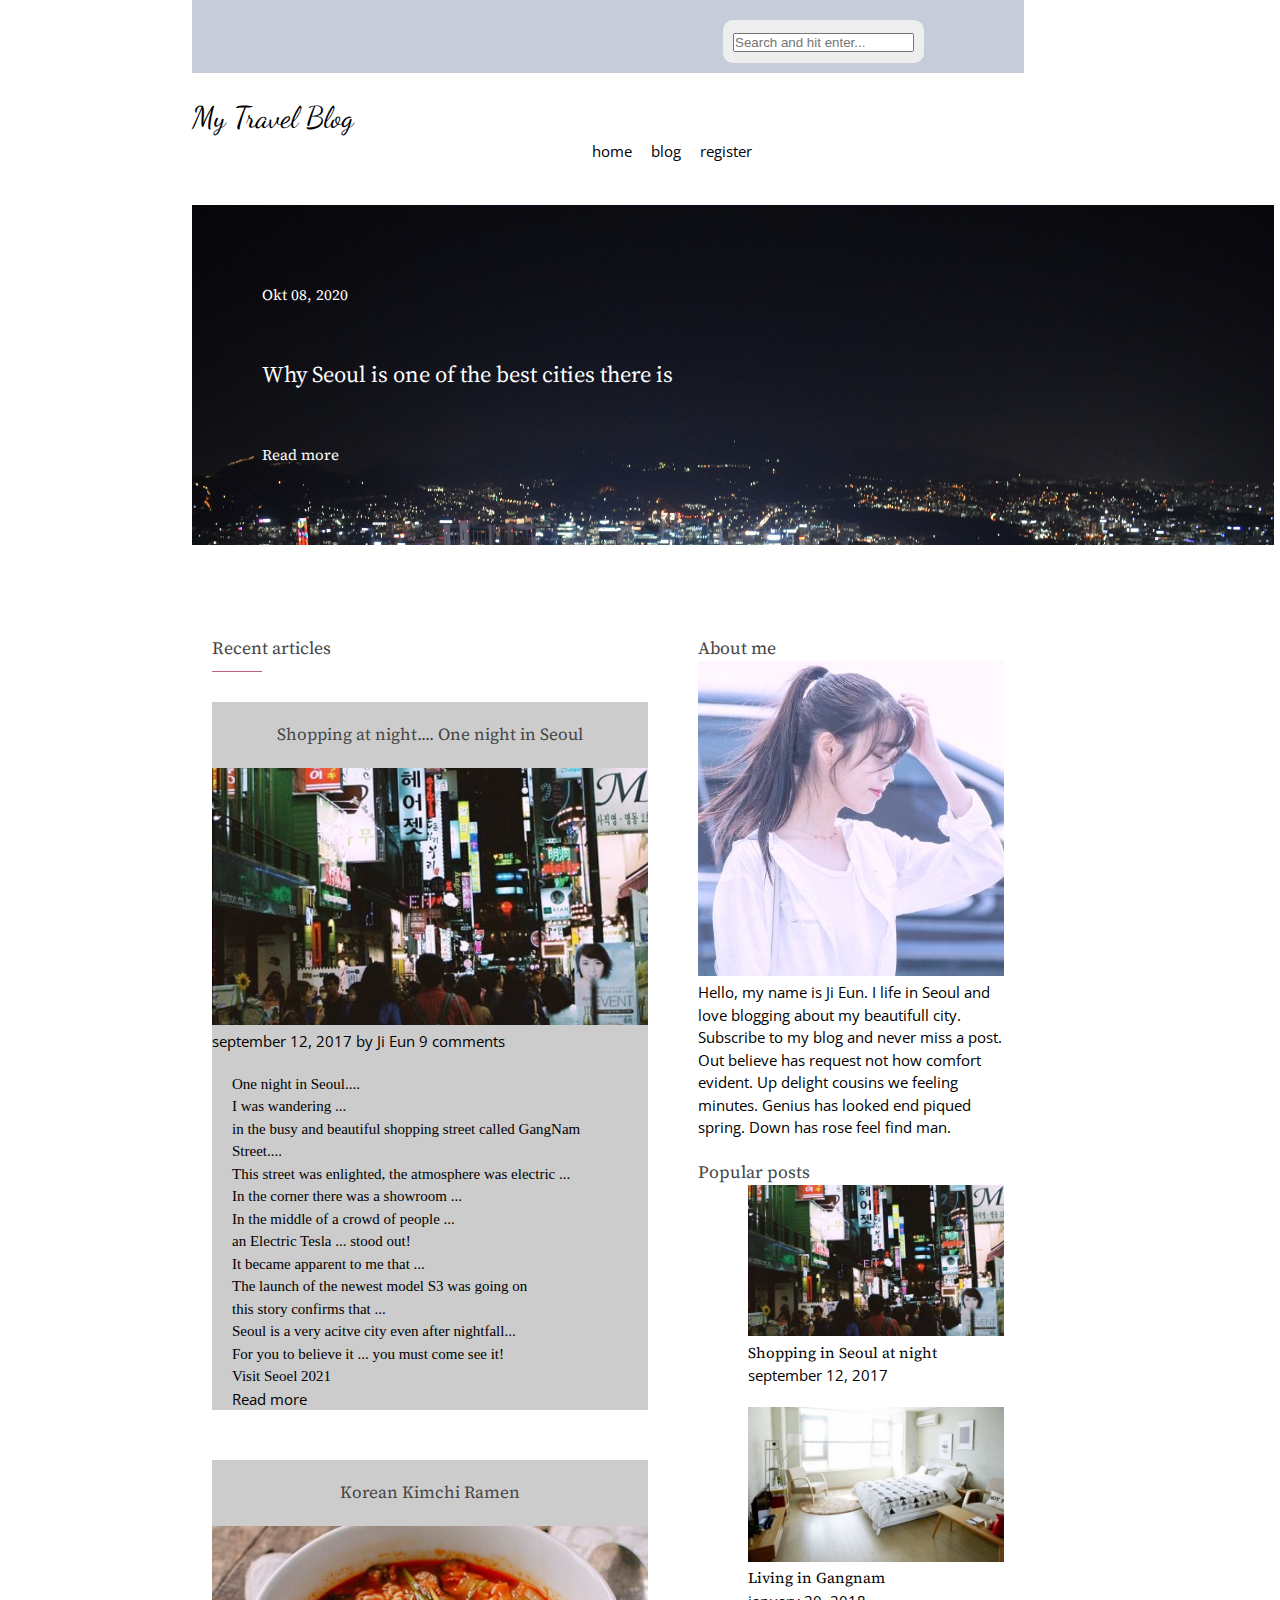
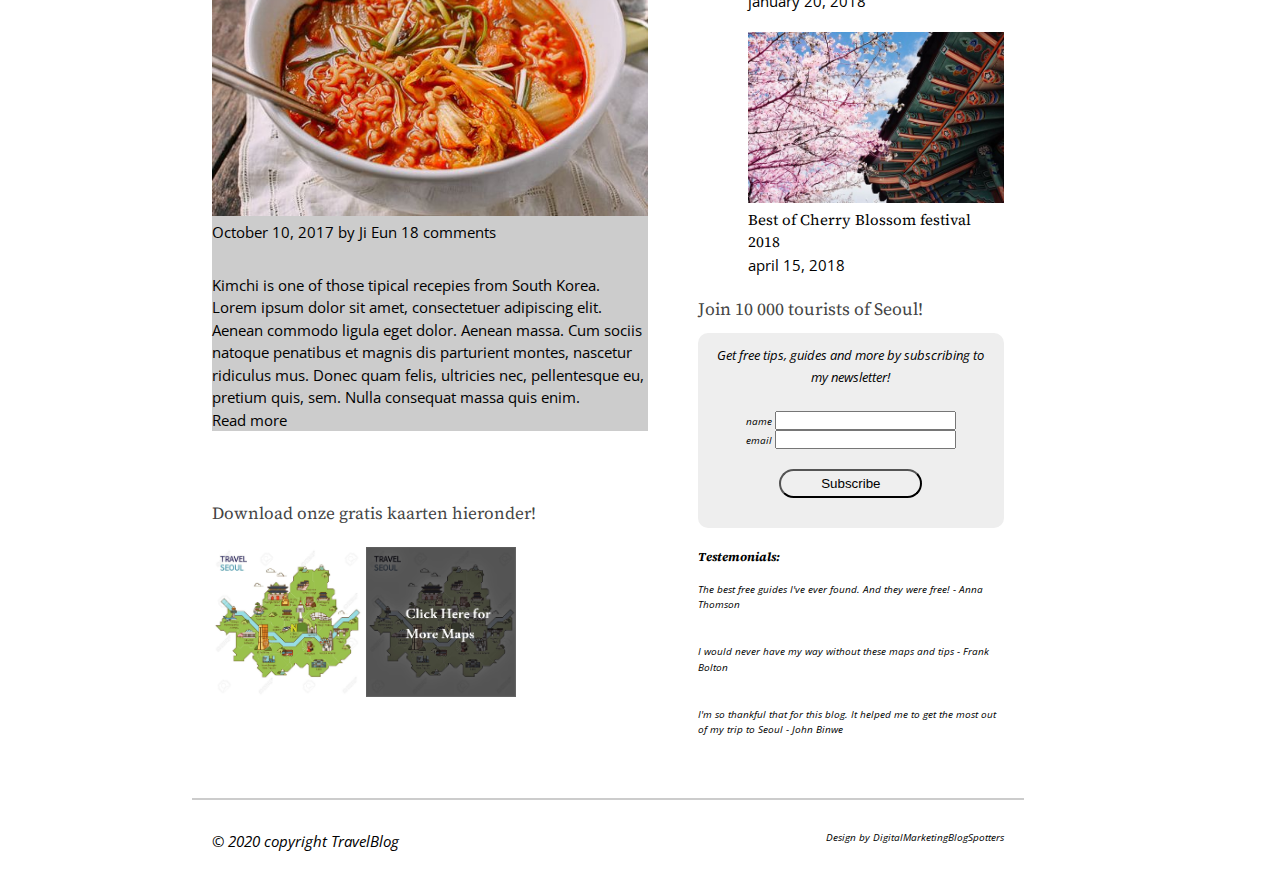
<file: index.html>
<!DOCTYPE html>
<html lang="en">
<head>
	<title>Travelblog HomePage</title>
	<meta name="Travel Blog" content="Travel blog over avonturen en plaatsen in Seoul">
	<meta charset="utf-8">
	<link rel="stylesheet" href="https://use.fontawesome.com/releases/v5.5.0/css/all.css" integrity="sha384-B4dIYHKNBt8Bc12p+WXckhzcICo0wtJAoU8YZTY5qE0Id1GSseTk6S+L3BlXeVIU" crossorigin="anonymous">
	<link rel="stylesheet" href="css/start.css">
	<link rel="stylesheet" href="css/index.css">
	<link href="https://fonts.googleapis.com/css?family=Open+Sans" rel="stylesheet">
	<link href="https://fonts.googleapis.com/css?family=Source+Serif+Pro" rel="stylesheet">
	<link href="https://fonts.googleapis.com/css?family=Dancing+Script" rel="stylesheet">
	<meta name="viewport" content="width=device-width, initial-scale=1.0">
	<!-- Global site tag (gtag.js) - Google Analytics -->
	<script async src="https://www.googletagmanager.com/gtag/js?id=UA-180081686-1"></script>
	<script>
	  window.dataLayer = window.dataLayer || [];
	  function gtag(){dataLayer.push(arguments);}
	  gtag('js', new Date());

	  gtag('config', 'UA-180081686-1');
	</script>
	<link rel="icon" type="image/x-icon" href="favicon.ico" />
	<!--
		<rel ="canonical" https://mattiasvanschelvergem.github.io/DigitalMarketing/Blog.html> 
			Wij moeten hier geen gebruik van maken, want de content van de 2 pages zijn niet hetzelfde.
	-->
	
	<!--
		Voorbeeld hoe het zou kunnen zijn ---- Ook een sitemap.xml zou mogelijk zijn, maar we hebben te weinig links om een een echte sitemap aan te maken
		robots.txt file : User-agent: *
									Disallow: /css/
									Disallow: /img/
			
	-->
</head>
<body>
	<div id="topbar">
		<div class="wrapper">
			<ul>
				<li><a href="" title="twitter"><i class="fab fa-twitter"></i></a></li>	
				<li><a href="" title="facebook"><i class="fab fa-facebook-f"></i></a></li>	
				<li><a href="" title="flickr"><i class="fab fa-flickr"></i></a></li>	
				<li><a href="" title="instagram"><i class="fab fa-instagram"></i></a></li>	
				<li><a href="" title="youtube"><i class="fab fa-youtube"></i></a></li>	
			</ul>	
			<form>
				<label for="search"></label>
				<input type="text" id="search" placeholder="Search and hit enter...">
			</form>		
		</div>
	</div>
	<header>
		<div class="wrapper">
			<h1><a href="">My Travel Blog</a></h1>
			<nav>
				<ul class="menu_right">
					<li class="menu"><a href="" class="active">home</a></li>
					<li class="menu"><a href="./Blog.html">blog</a></li>
					<li class="menu"><a href="./Register.html">register</a></li>
				</ul>
			</nav>
		</div>	
	</header>	
	<div id="banner">
		<div class="wrapper">
			<p class='white'>Okt 08, 2020</p>
			<h2 class='white'>Why Seoul is one of the best cities there is</h2>
			<a class='white' href="">Read more</a>
		</div>
	</div>
	<main>
		<div class="wrapper">
			<div class="main_left">
				<h3>Recent articles</h3>
				<article>
					<h4>Shopping at night.... One night in Seoul</h4>
					<img src="img/atnight1.jpg" alt="afbeelding van winkelen snachts">
					<ul>
						<li>september 12, 2017</li>
						<li>by <a href="">Ji Eun</a></li>
						<li><a href="">9 comments</a></li>
					</ul>
					<div id="story">
						
							<p>One night in Seoul.... </p>
							<p>I was wandering ... </p>
							<p>in the busy and beautiful shopping street called GangNam Street.... </p>
							<p>This street was enlighted, the atmosphere was electric ... </p>
							<p>In the corner there was a showroom ... </p>
							<p>In the middle of a crowd of people ...</p>
							<p>an Electric Tesla ... stood out!</p>
							<p>It became apparent to me that ...</p>
							<p>The launch of the newest model S3 was going on</p>
							<p>this story confirms that ... </p>
							<p>Seoul is a very acitve city even after nightfall...  </p>
							<p>For you to believe it ... you must come see it!  </p>
							<p> Visit Seoel 2021</p>
						
						<a href="">Read more</a>
					</div>
				</article>
				<article>
					<h4>Korean Kimchi Ramen</h4>
					<img src="img/kimchi.jpg" alt="afbeelding van kimchi">
					<ul>
						<li>October 10, 2017</li>
						<li>by <a href="">Ji Eun</a></li>
						<li><a href="">18 comments</a></li>
					</ul>
					<div>
						<p>
							Kimchi is one of those tipical recepies from South Korea. Lorem ipsum dolor sit amet, consectetuer adipiscing elit. Aenean commodo ligula eget dolor. Aenean massa. Cum sociis natoque penatibus et magnis dis parturient montes, nascetur ridiculus mus. Donec quam felis, ultricies nec, pellentesque eu, pretium quis, sem. Nulla consequat massa quis enim.
						</p>
						<a href="">Read more</a>
					</div>
				</article>
				<div>
					<h4 id="downloadSeoulIMG">Download onze gratis kaarten hieronder!</h4>

					<!--
					<a href="/img/seoulMap.png" download="/img/seoulMap.png">
						<img src="/img/seoulMap.png" alt="" width="150" height="150">
						 Download de afbeelding op https://www.pinterest.com/pin/618330223813549541/?autologin=true&nic_v2=1ahy1snBt -->
					<!--</a>-->
					<a href="img/seoulMap.png" alt="afbeelding map seoul" onClick="ga('send', 'event', { eventCategory: 'download', eventAction: 'click', eventLabel: 'seoulMap.png', eventValue: 1});" 
						download="img/seoulMap.png">
						<img src="img/seoulMap.png" alt="map nr 1 van seoul" width="150" height="150">
					</a>	
					<a href="./Register.html">
					<img src="img/seoulMap2.png" alt="map nr 2 van seoul" width="150" height="150">
					</a>
				</div>
			</div>
			<div class="main_right">
				<section>
					<h3>About me</h3>
					<img class="img_me" src="img/me.jpg" alt="afbeelding van aziatisch meisje die door haar haren wrijft">
					<p>
						Hello, my name is Ji Eun. I life in Seoul and love blogging about my beautifull city. Subscribe to my blog and never miss a post. Out believe has request not how comfort evident. Up delight cousins we feeling minutes. Genius has looked end piqued spring. Down has rose feel find man. 
					</p>
				</section>
				<section class="popular_post">
					<h3>Popular posts</h3>
					<section>
						<a href=""s><img src="img/atnight1.jpg" alt="afbeelding van straat in Seoul in de nacht"></a>
						<div>
							<h4><a href="">Shopping in Seoul at night</a></h4>
							<p>september 12, 2017</p>
						</div>
					</section>
					<section>
						<a href=""><img src="img/living.jpg" alt="afbeelding van appartment in Gangam"></a>
						<div>
							<h4><a href="">Living in Gangnam</a></h4>
							<p>january 20, 2018</p>
						</div>
					</section>
					<section>
						<a href=""><img src="img/cherryblossoms.jpg" alt="afbeelding van het Cherry blossom festival"></a>
						<div>
							<h4><a href="">Best of Cherry Blossom festival 2018</a></h4>
							<p>april 15, 2018</p>
						</div>
					</section>
				</section>
				<section class="contact">
					<h3>Join 10 000 tourists of Seoul!</h3>
					<form>
						<p><small><i>Get free tips, guides and more by subscribing to my newsletter!<i><small></p><br>
						<p>
							<label for="name">name</label>
							<input type="text" id="name" required>
						</p>
						<p>
							<label for="email">email</label>
							<input type="text" id="email" required>
						</p>
						<p>
							<button class="BT" type="submit">Subscribe</button>
						</p>
					</form>
				</section>
				<section>
					<h3><strong>Testemonials:</strong></h3><br> 
					<p><i>The best free guides I've ever found. And they were free! - Anna Thomson</i></p> <br> <br>
					<p><i> I would never have my way without these maps and tips - Frank Bolton</i></p> <br> <br>
					<p><i>I'm so thankful that for this blog. It helped me to get the most out of my trip to Seoul - John Binwe</i></p>
				</section>
			</div>
		</div>
	</main>
	<footer>
		<div class="wrapper">
		<small>© 2020 copyright TravelBlog</small>
		<p>Design by DigitalMarketingBlogSpotters</p>
		</div>		
	</footer>
</body>
</html>
</file>
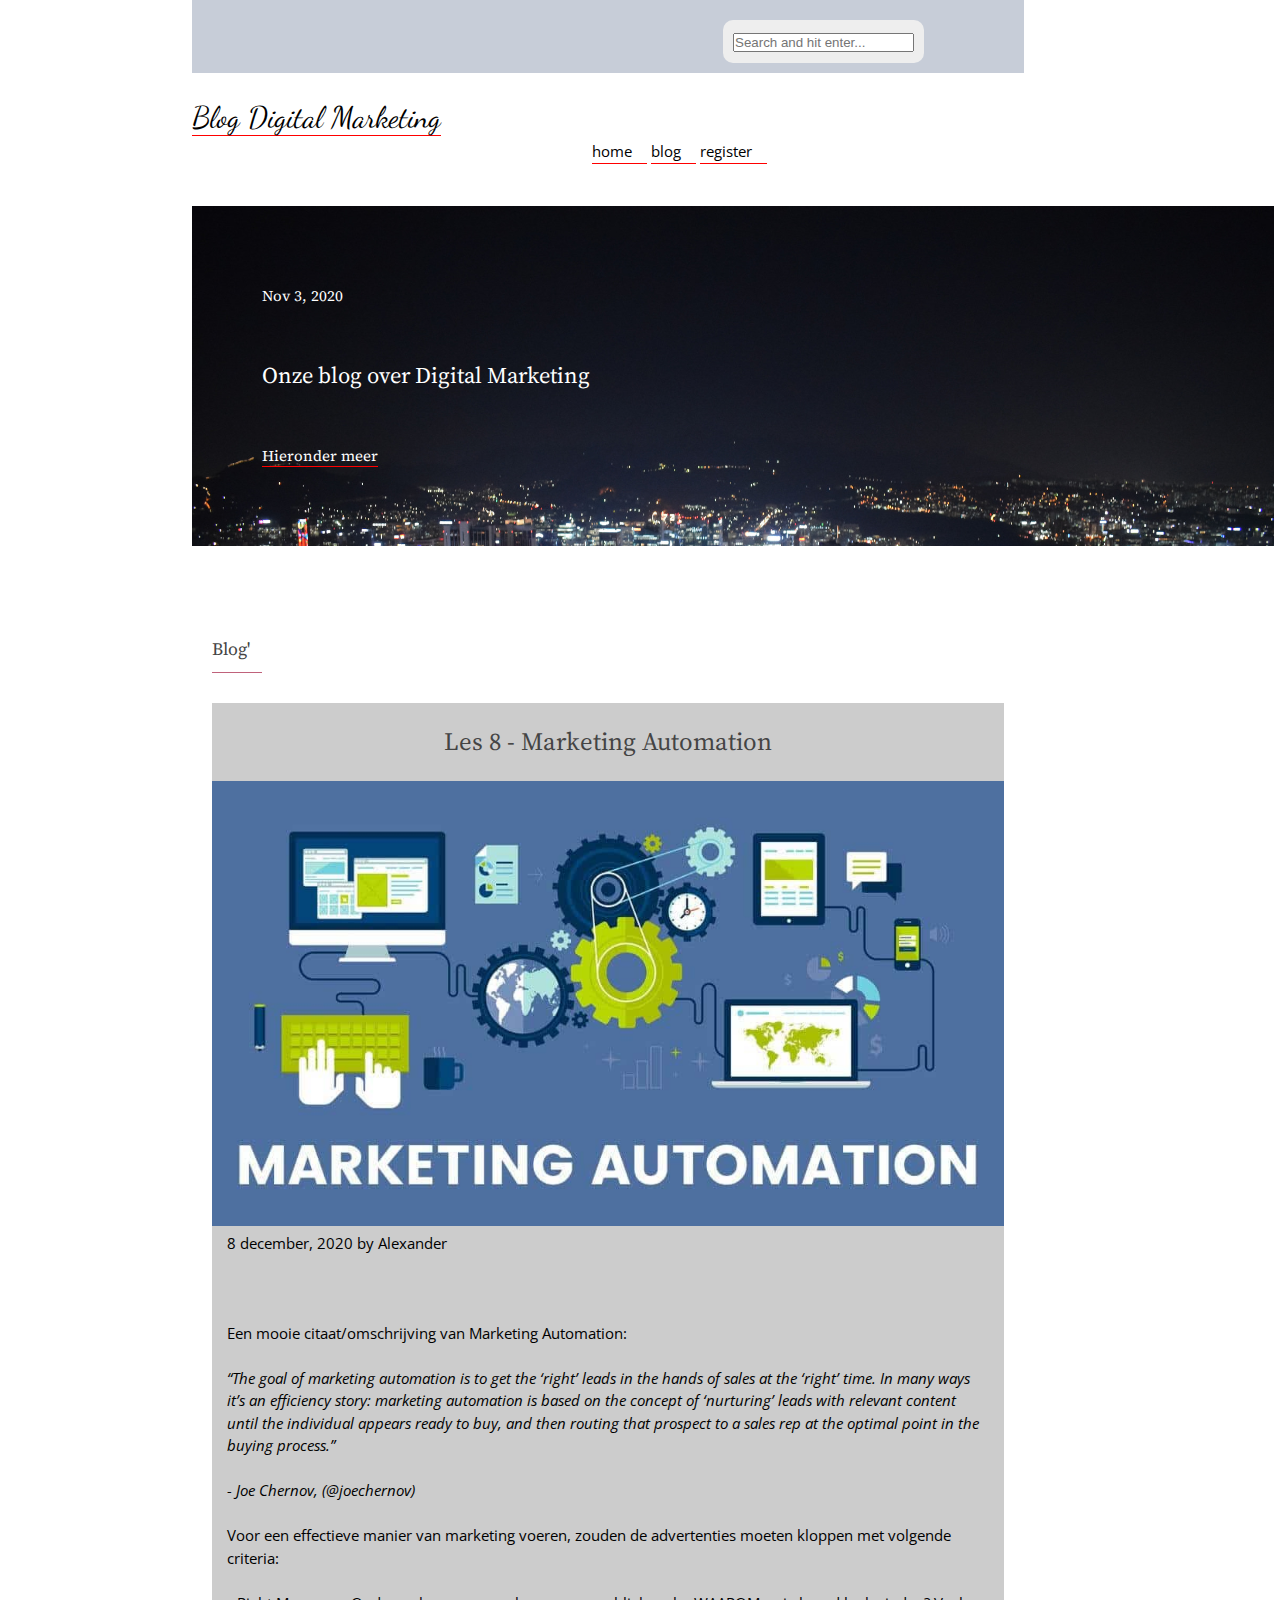
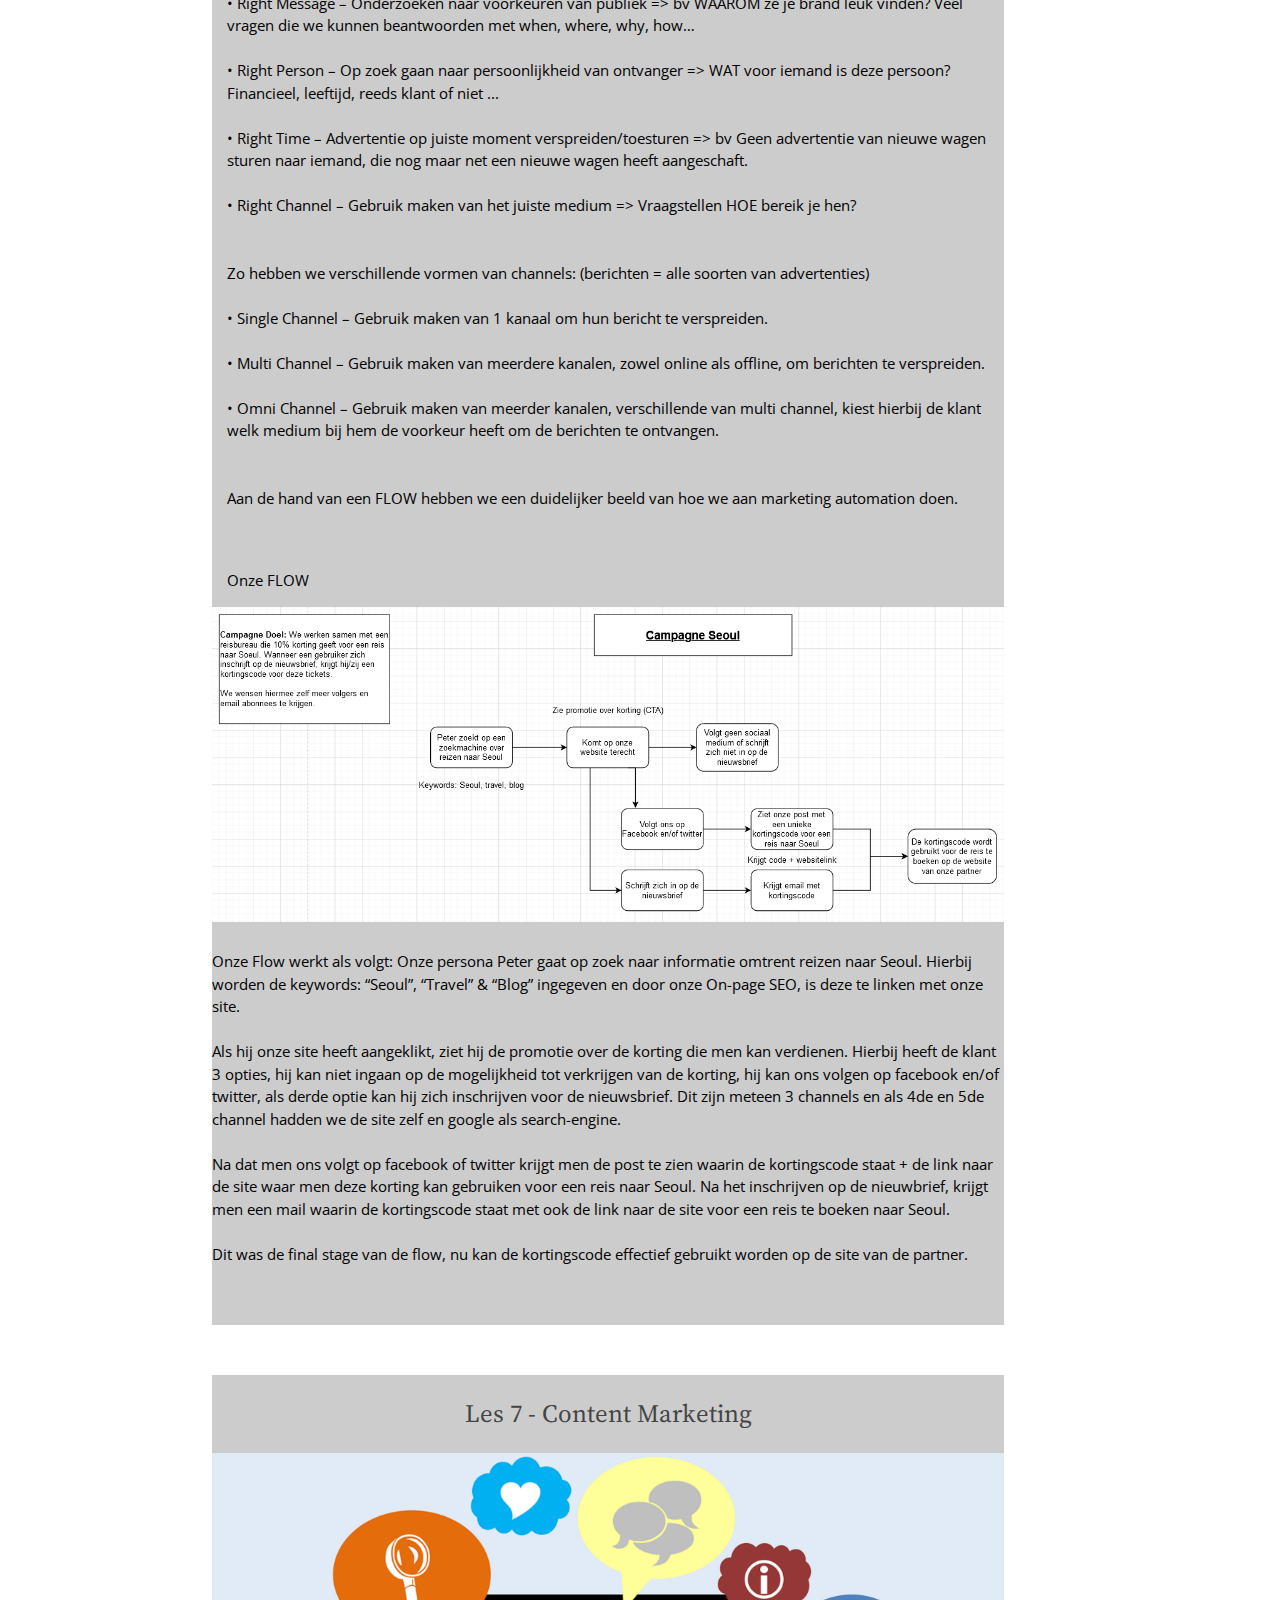
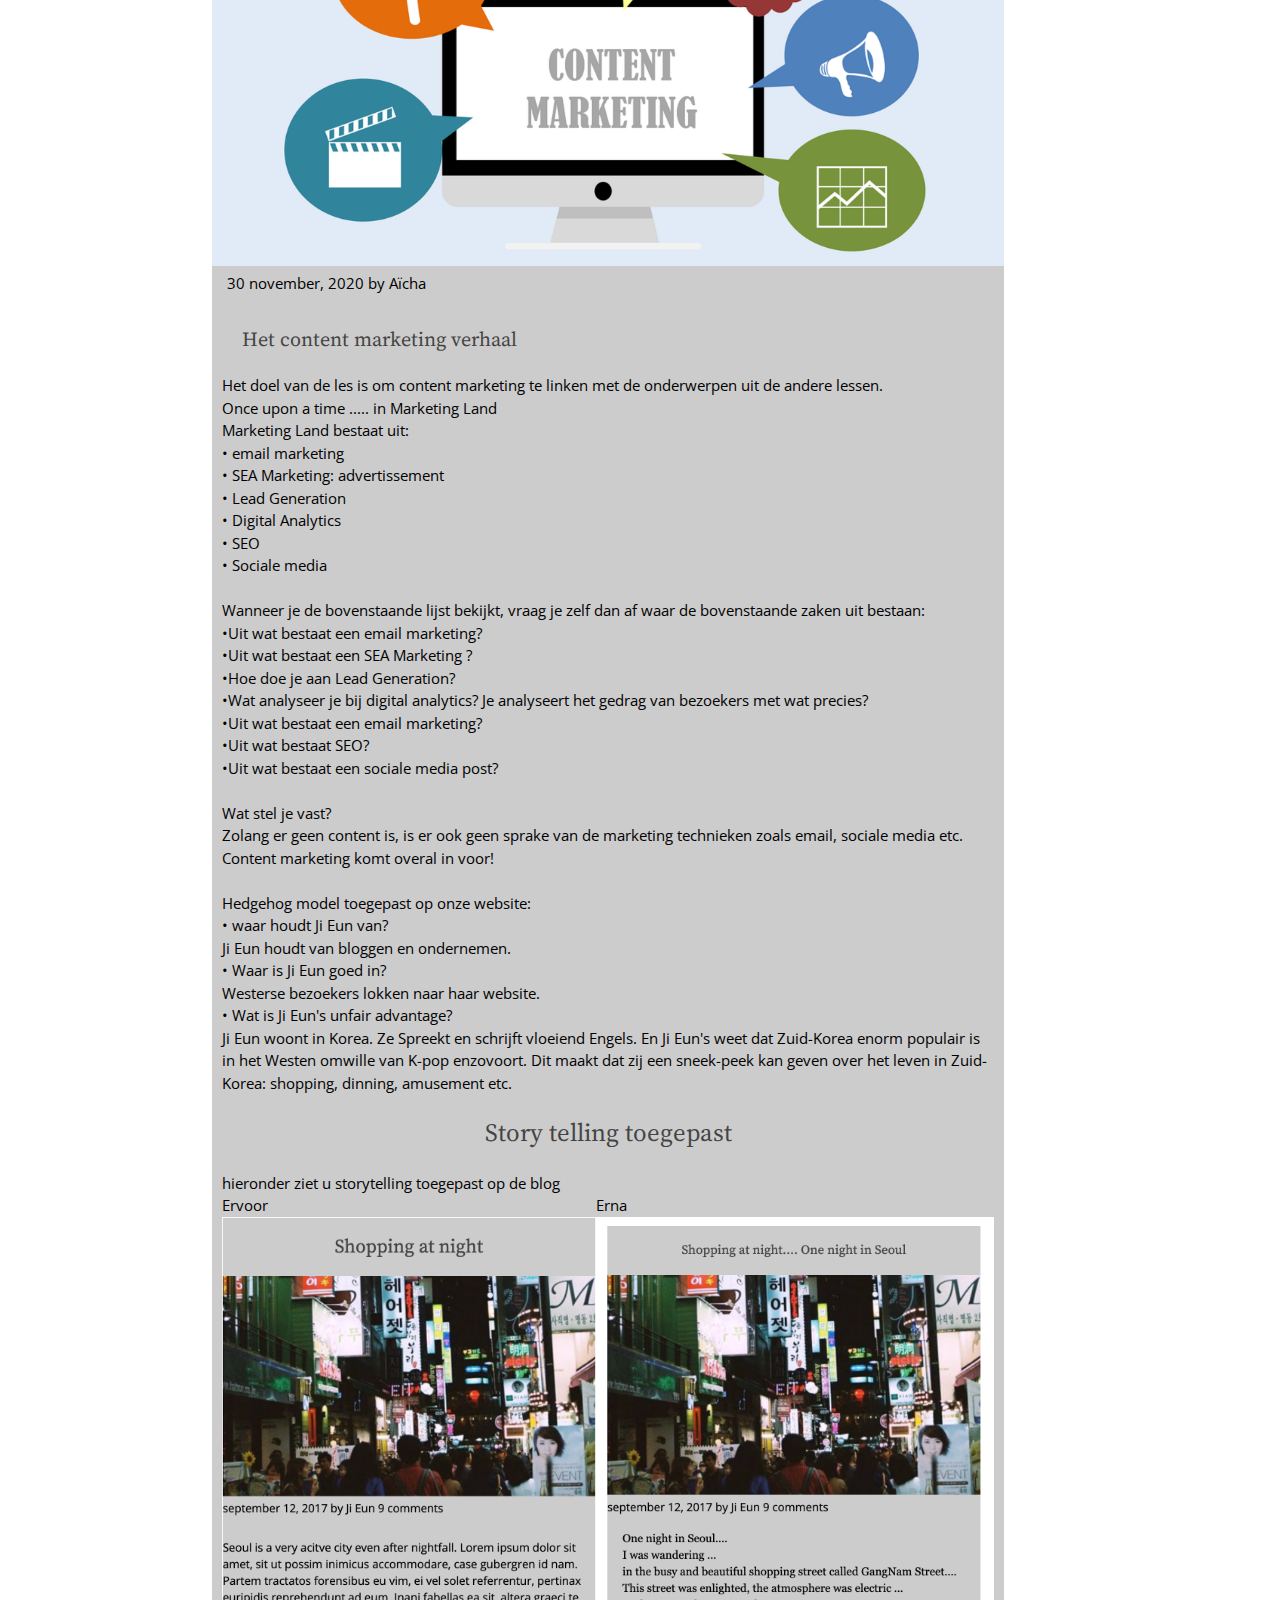
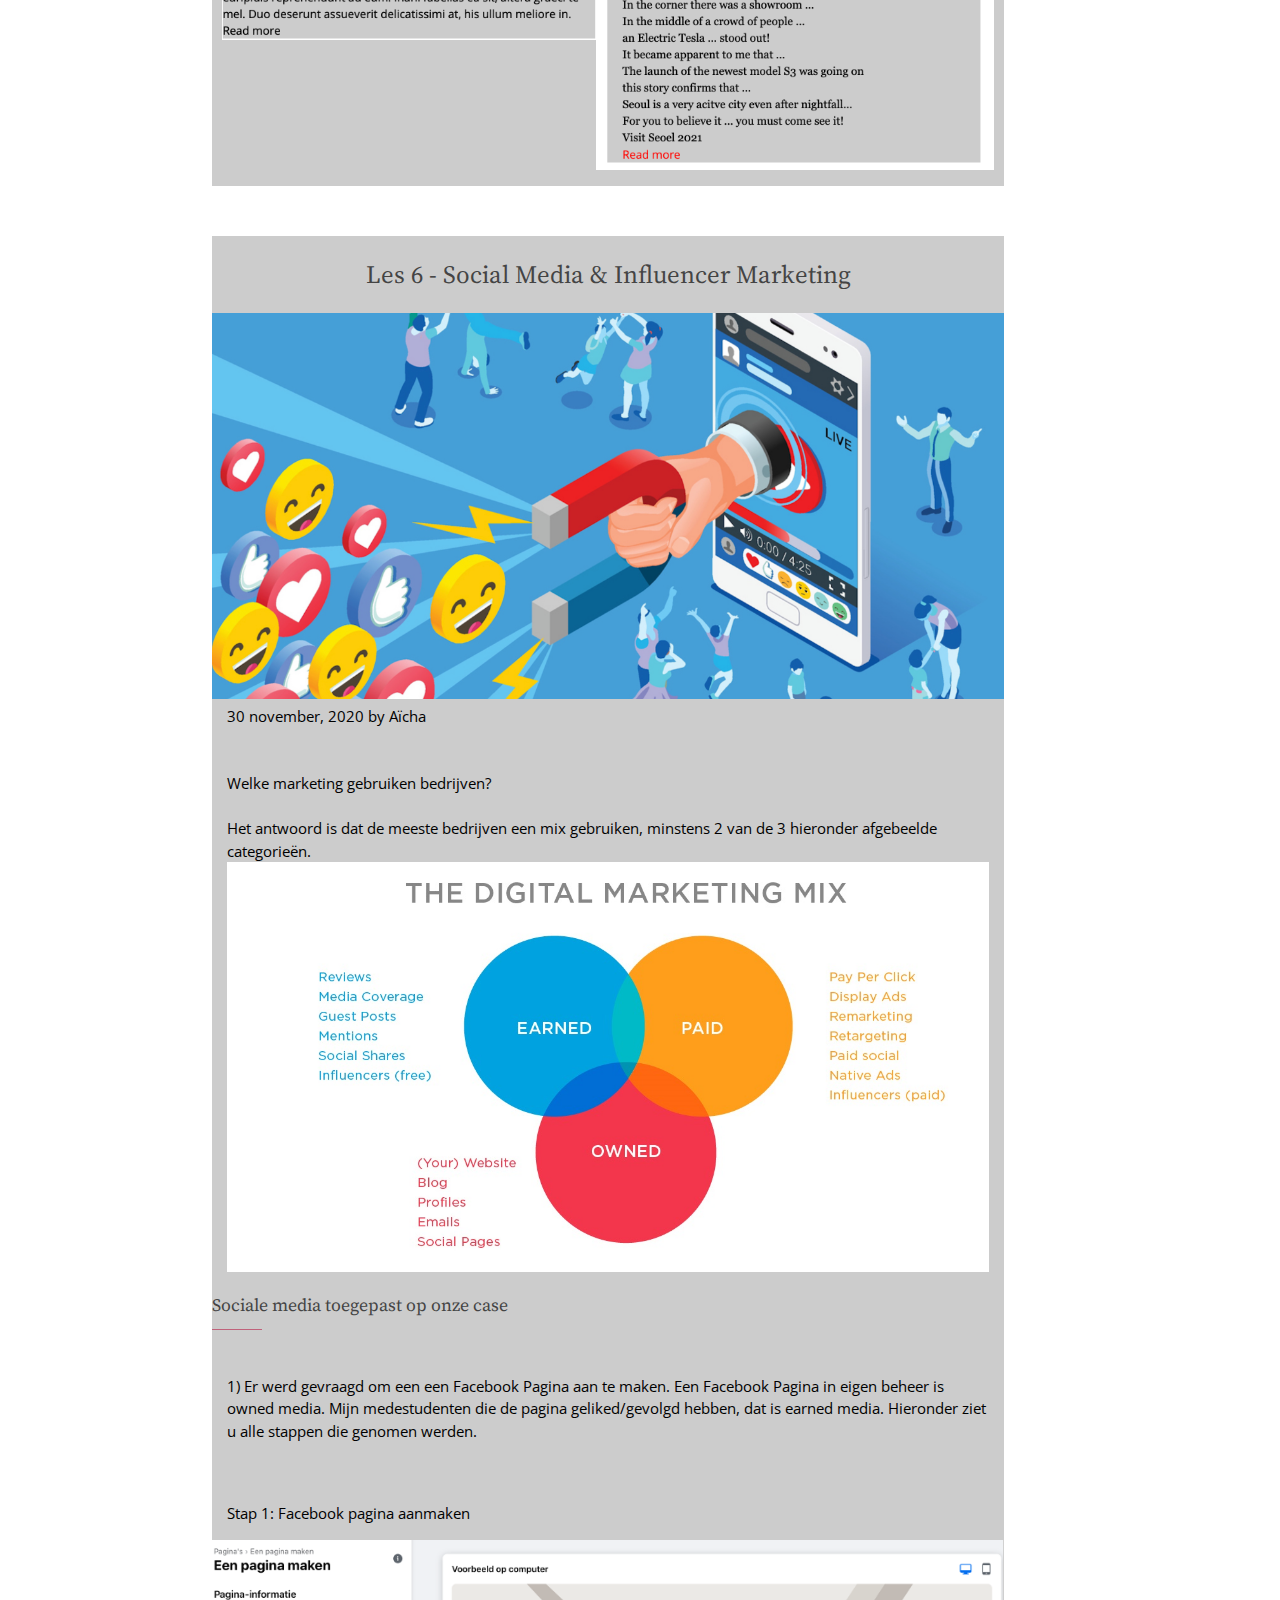
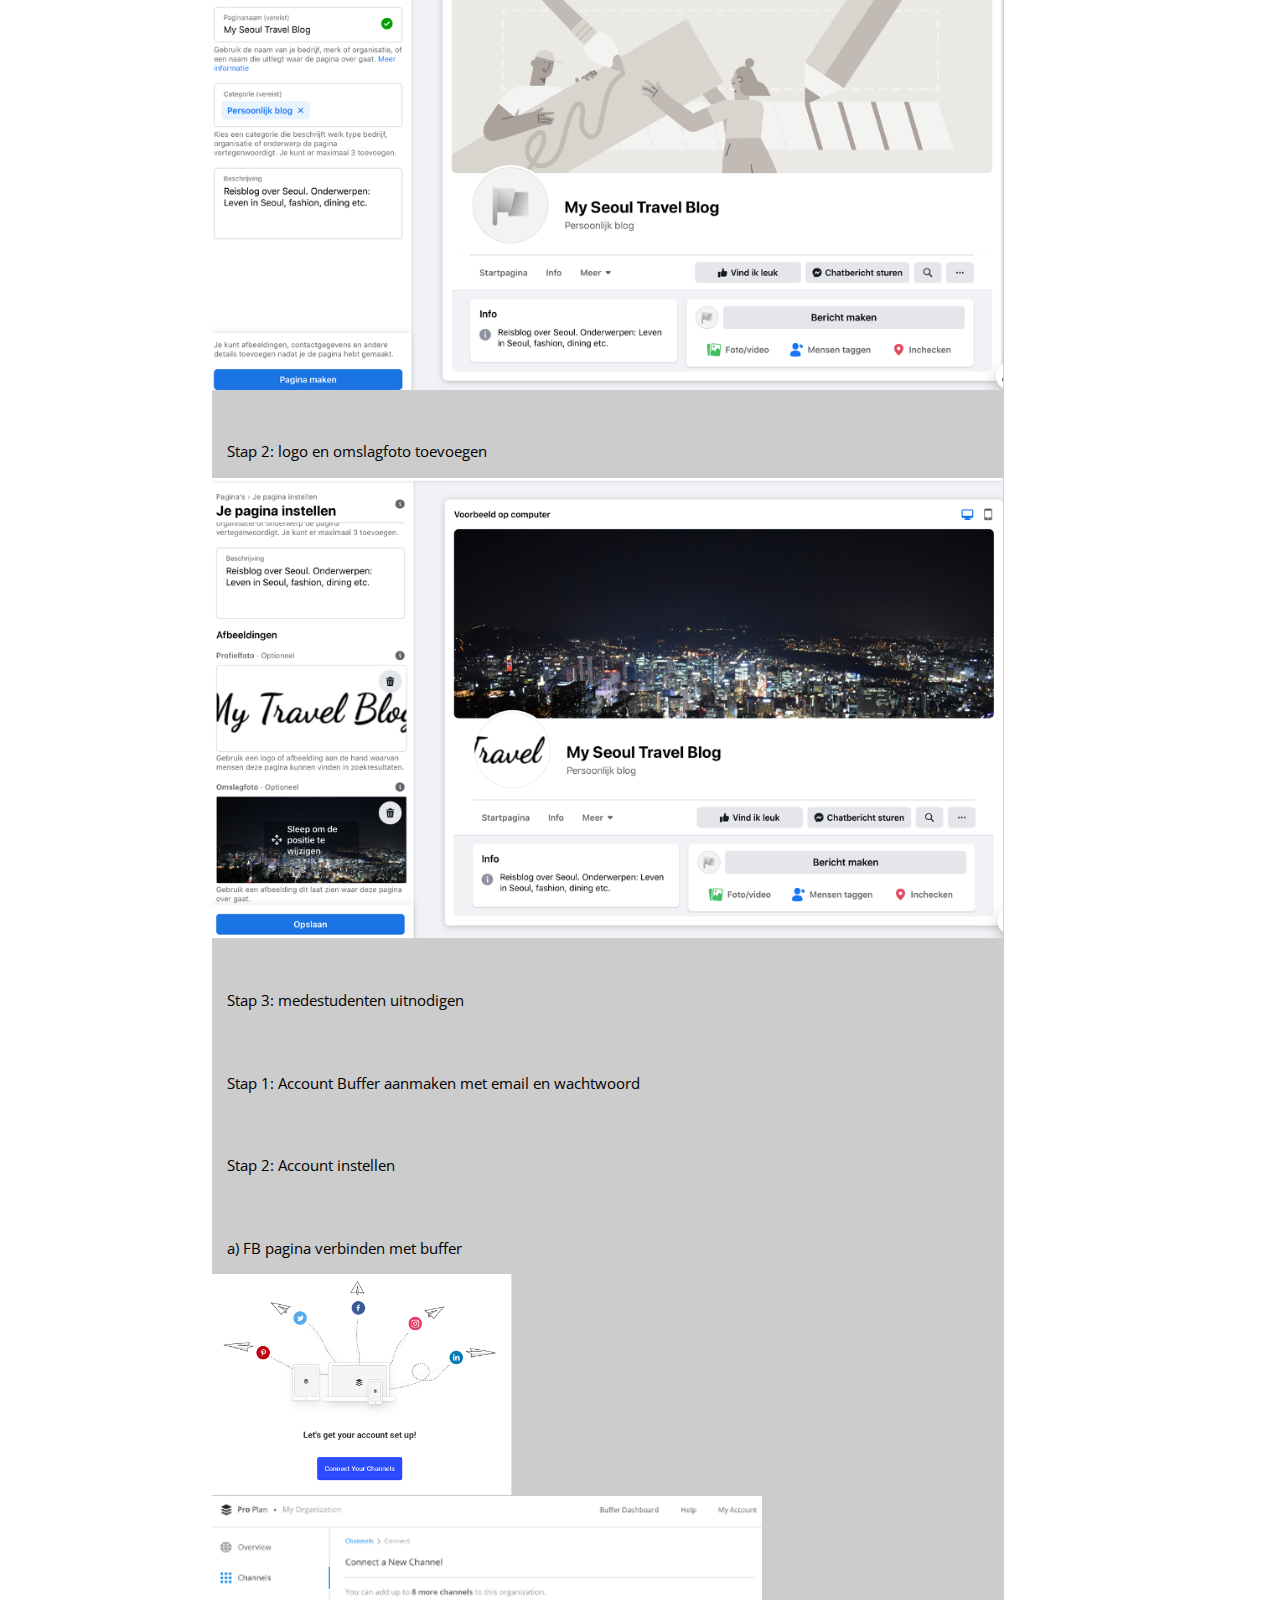
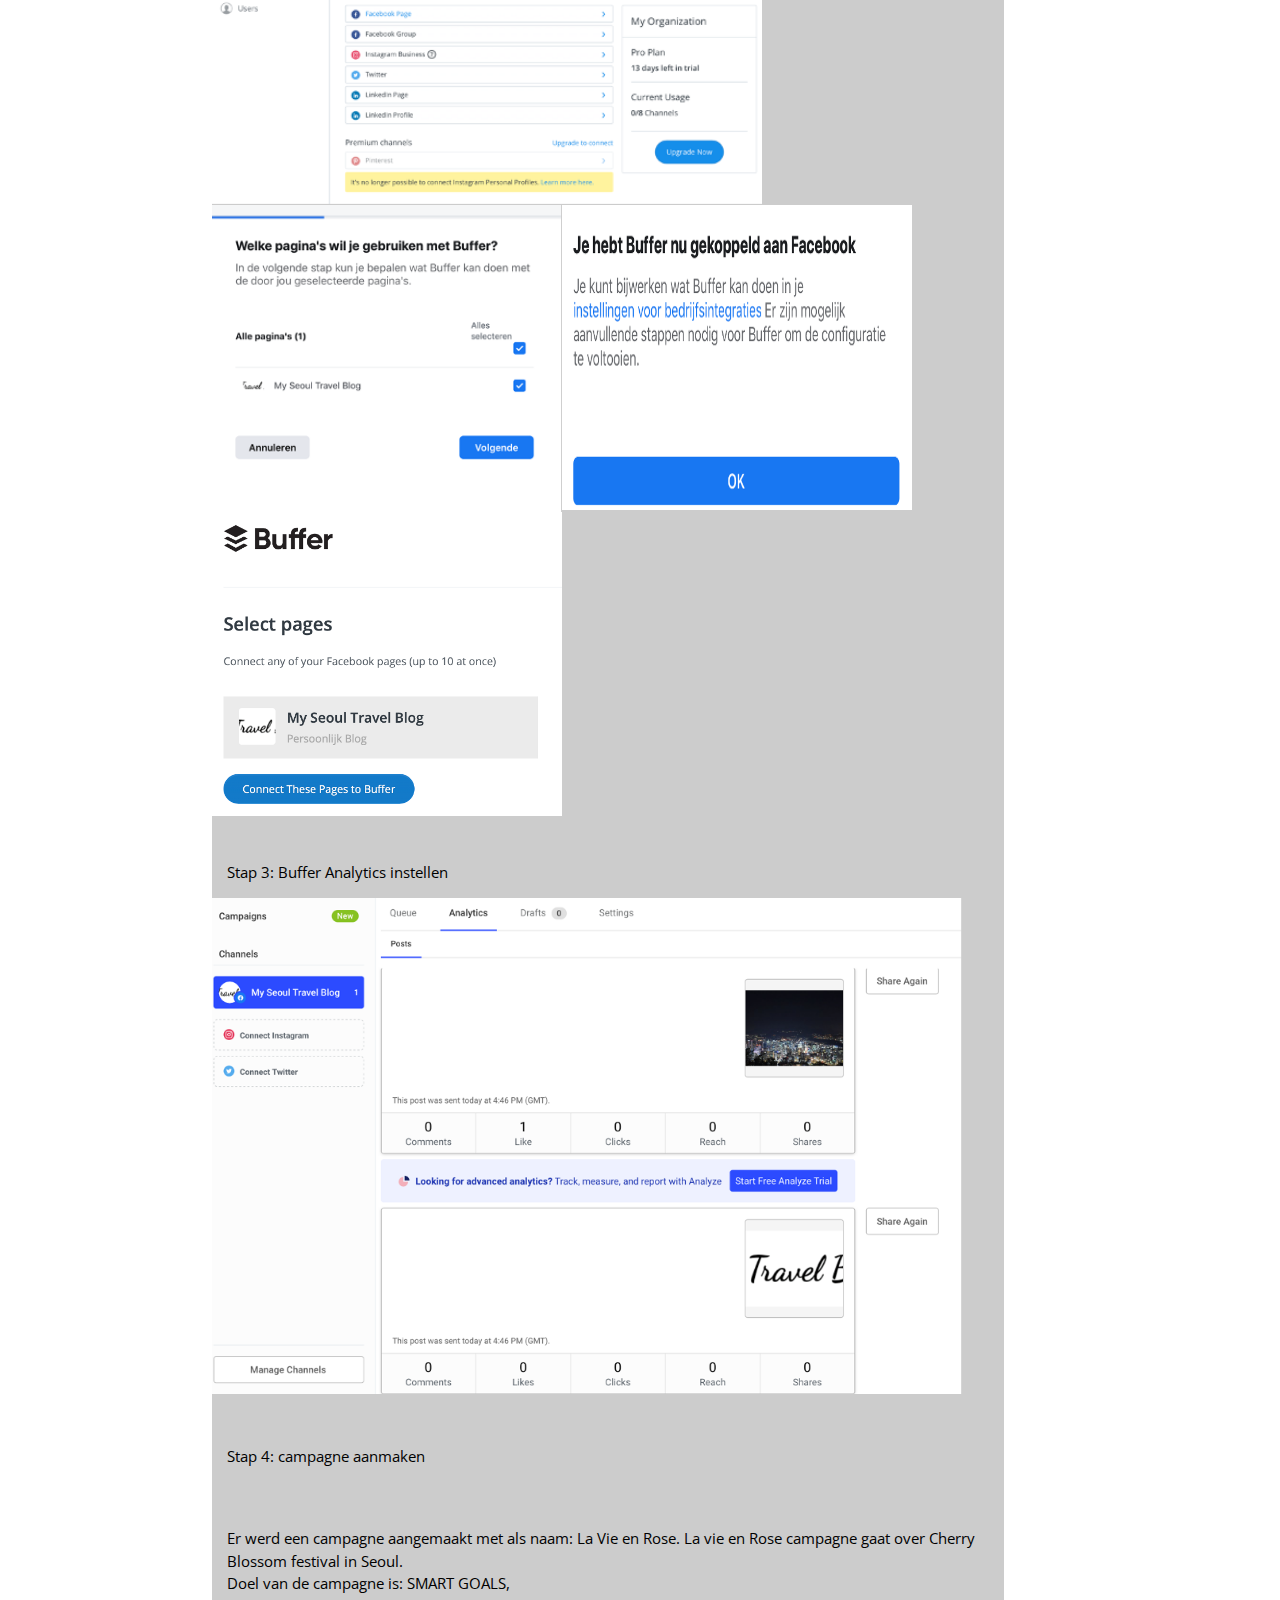
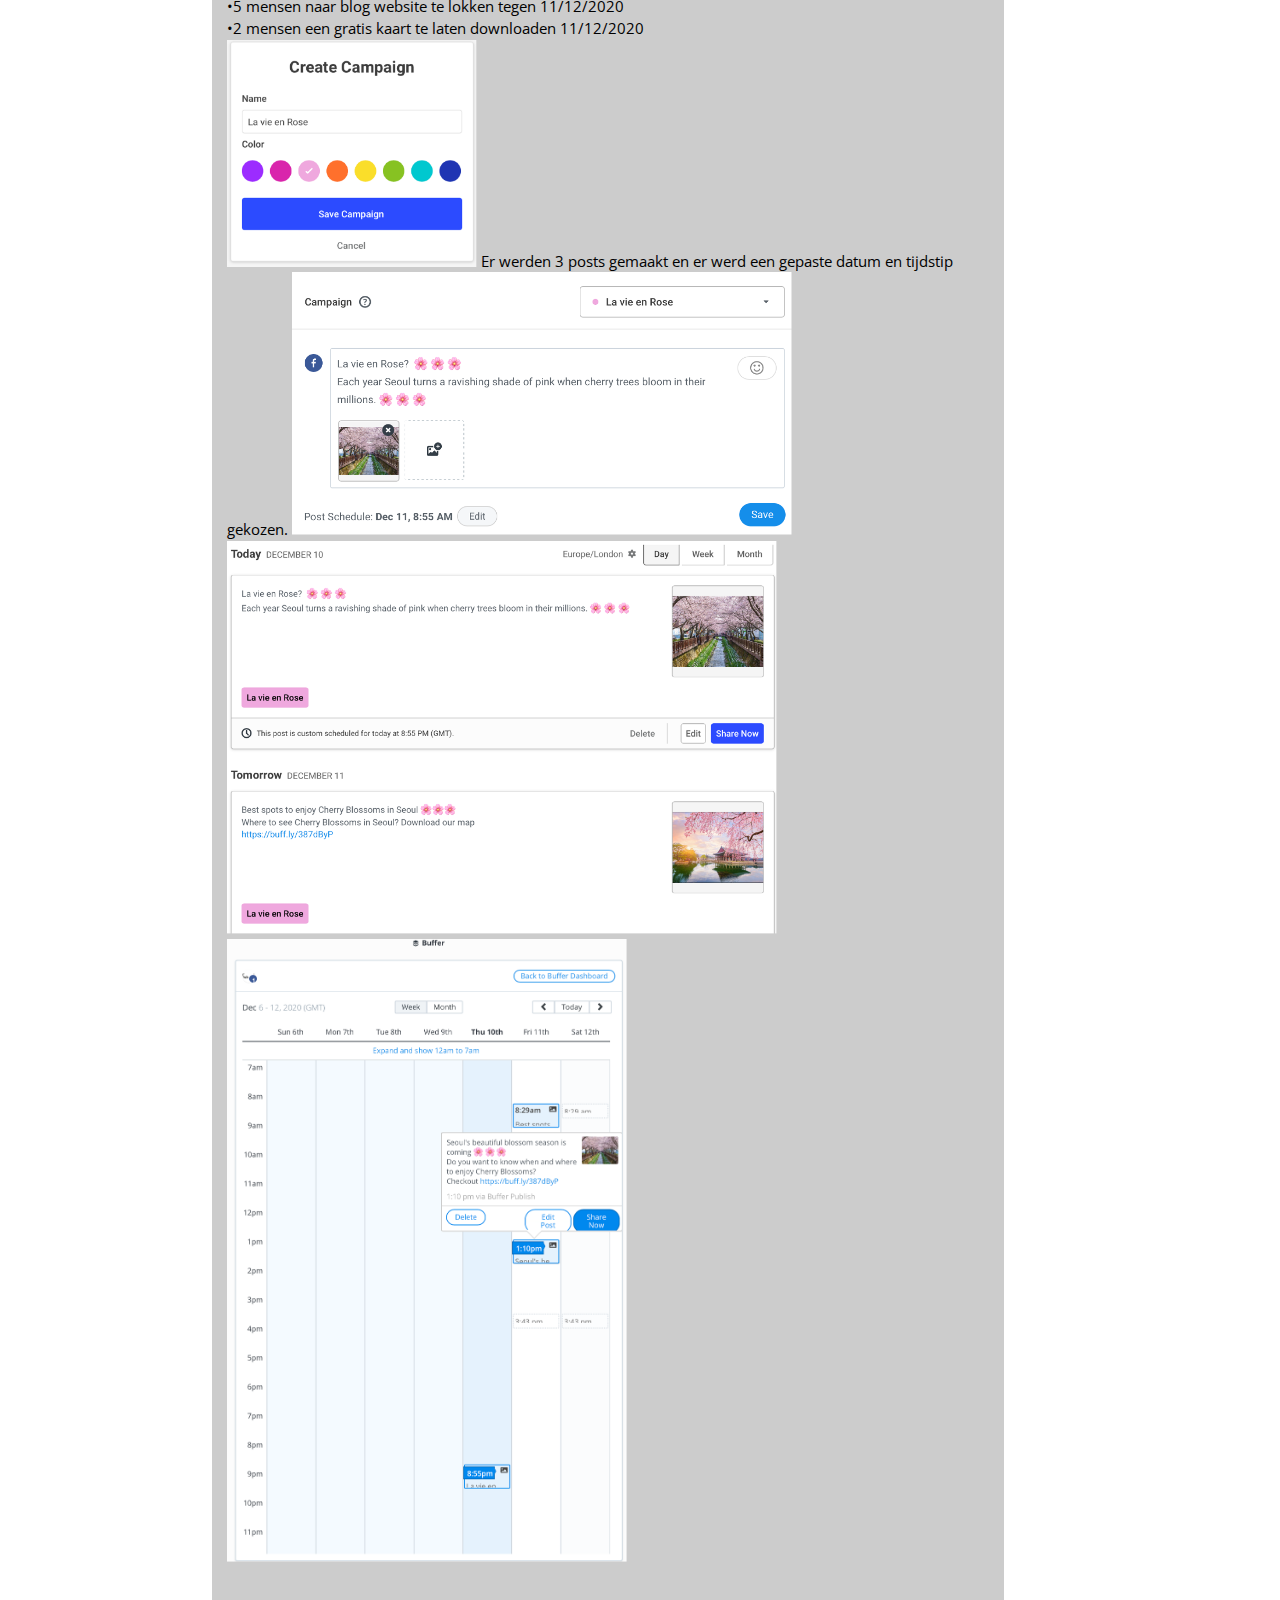
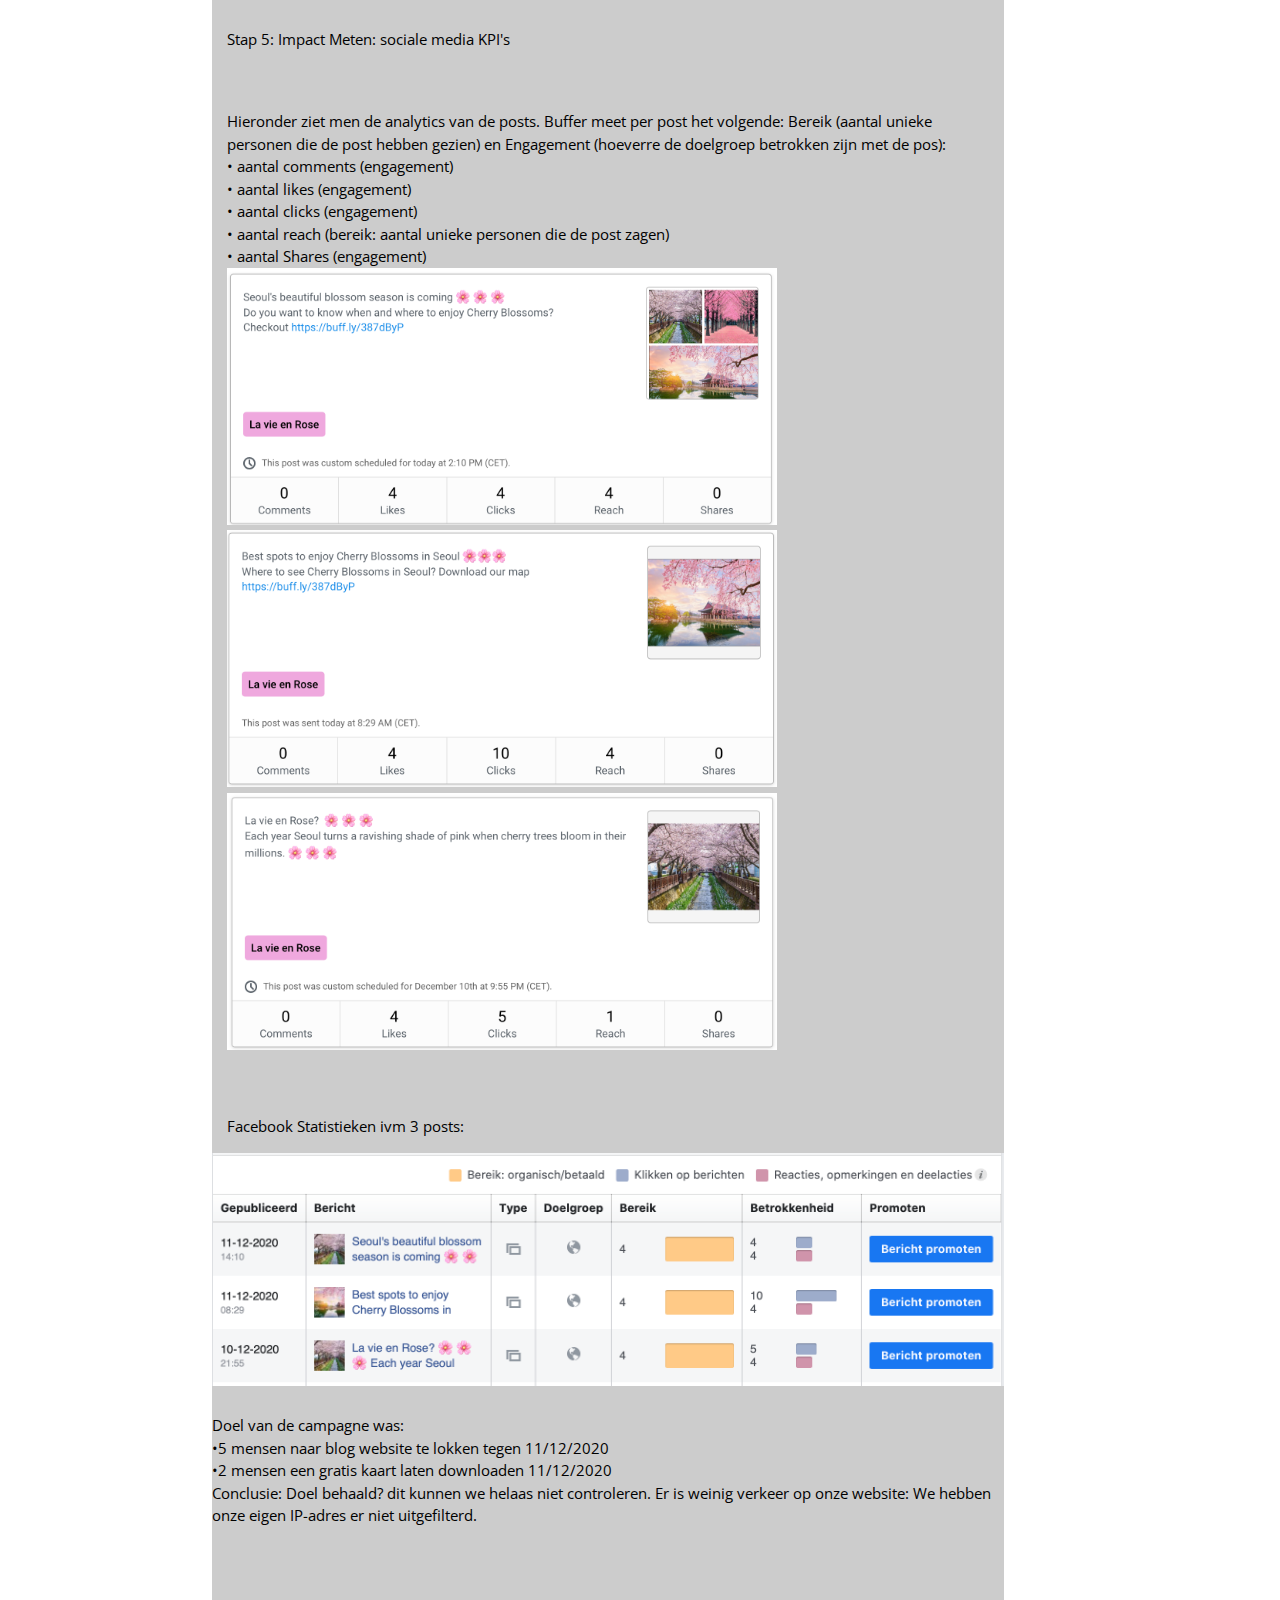
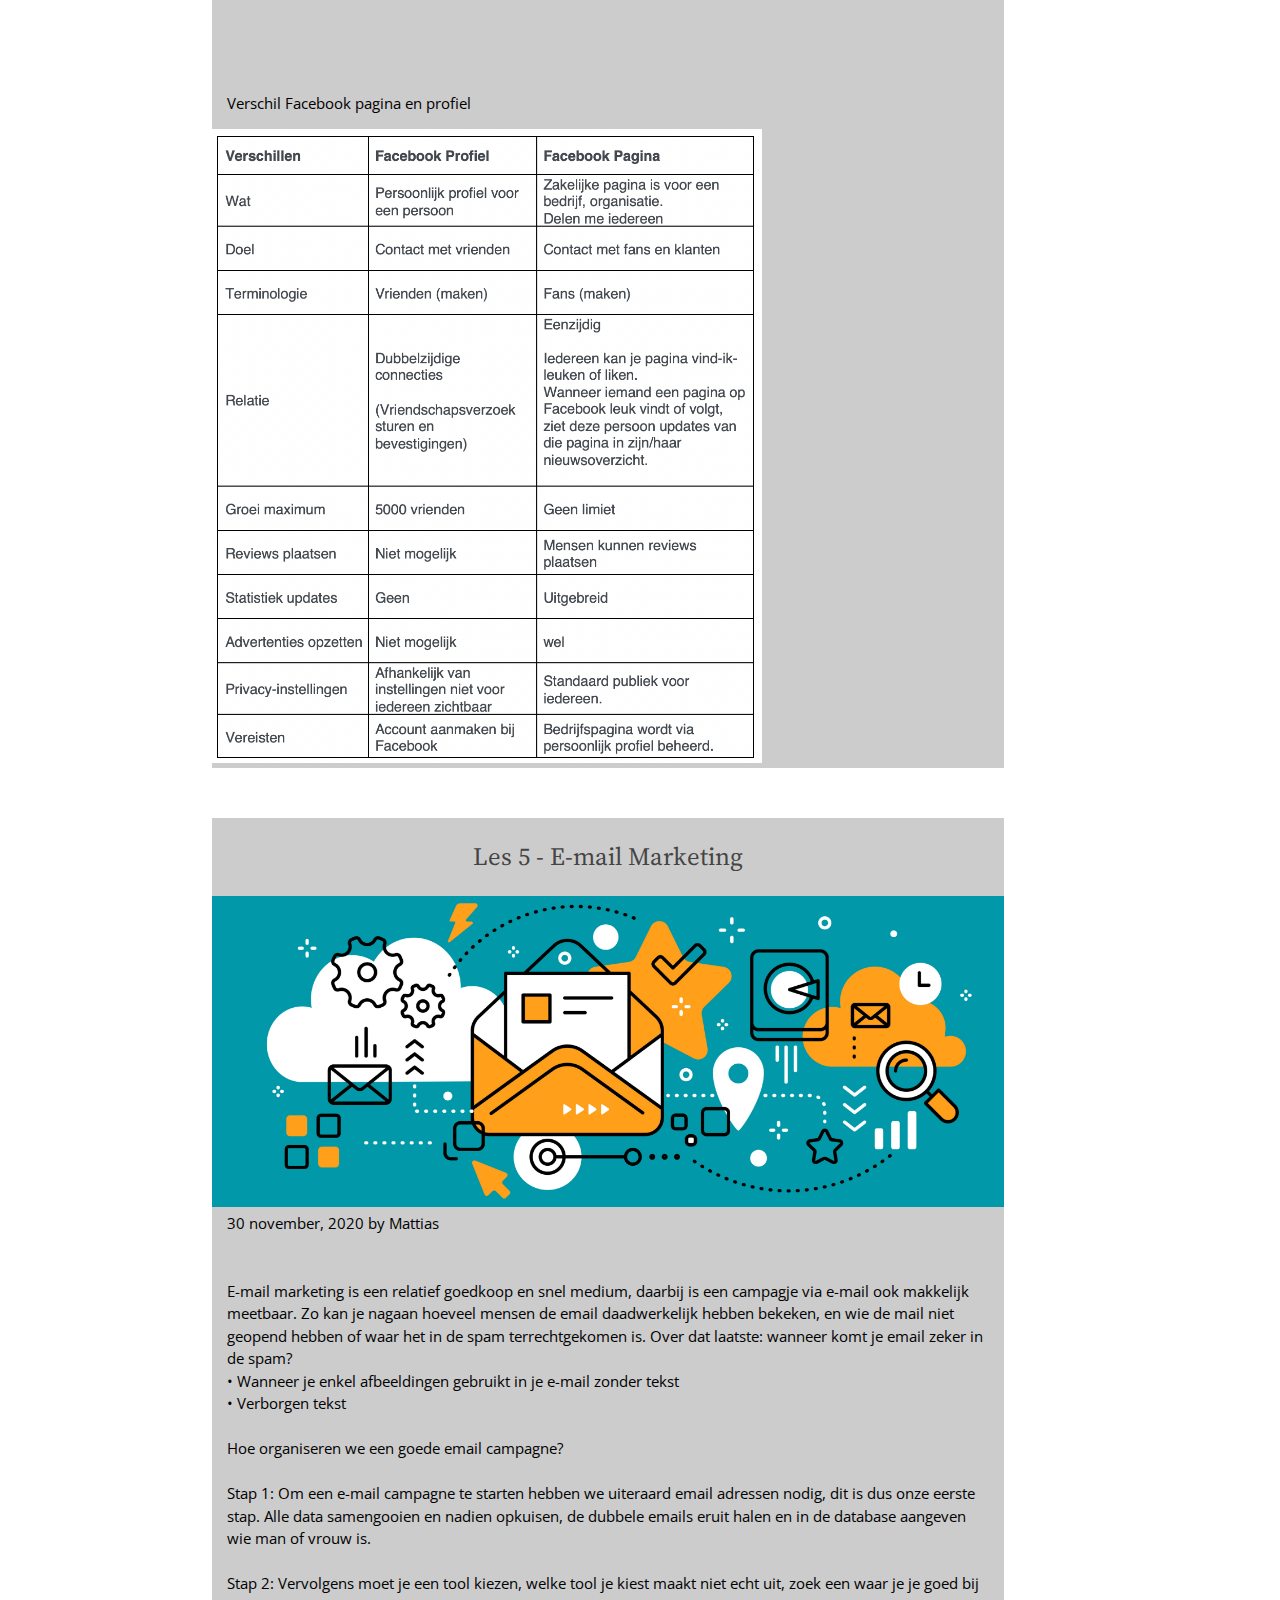
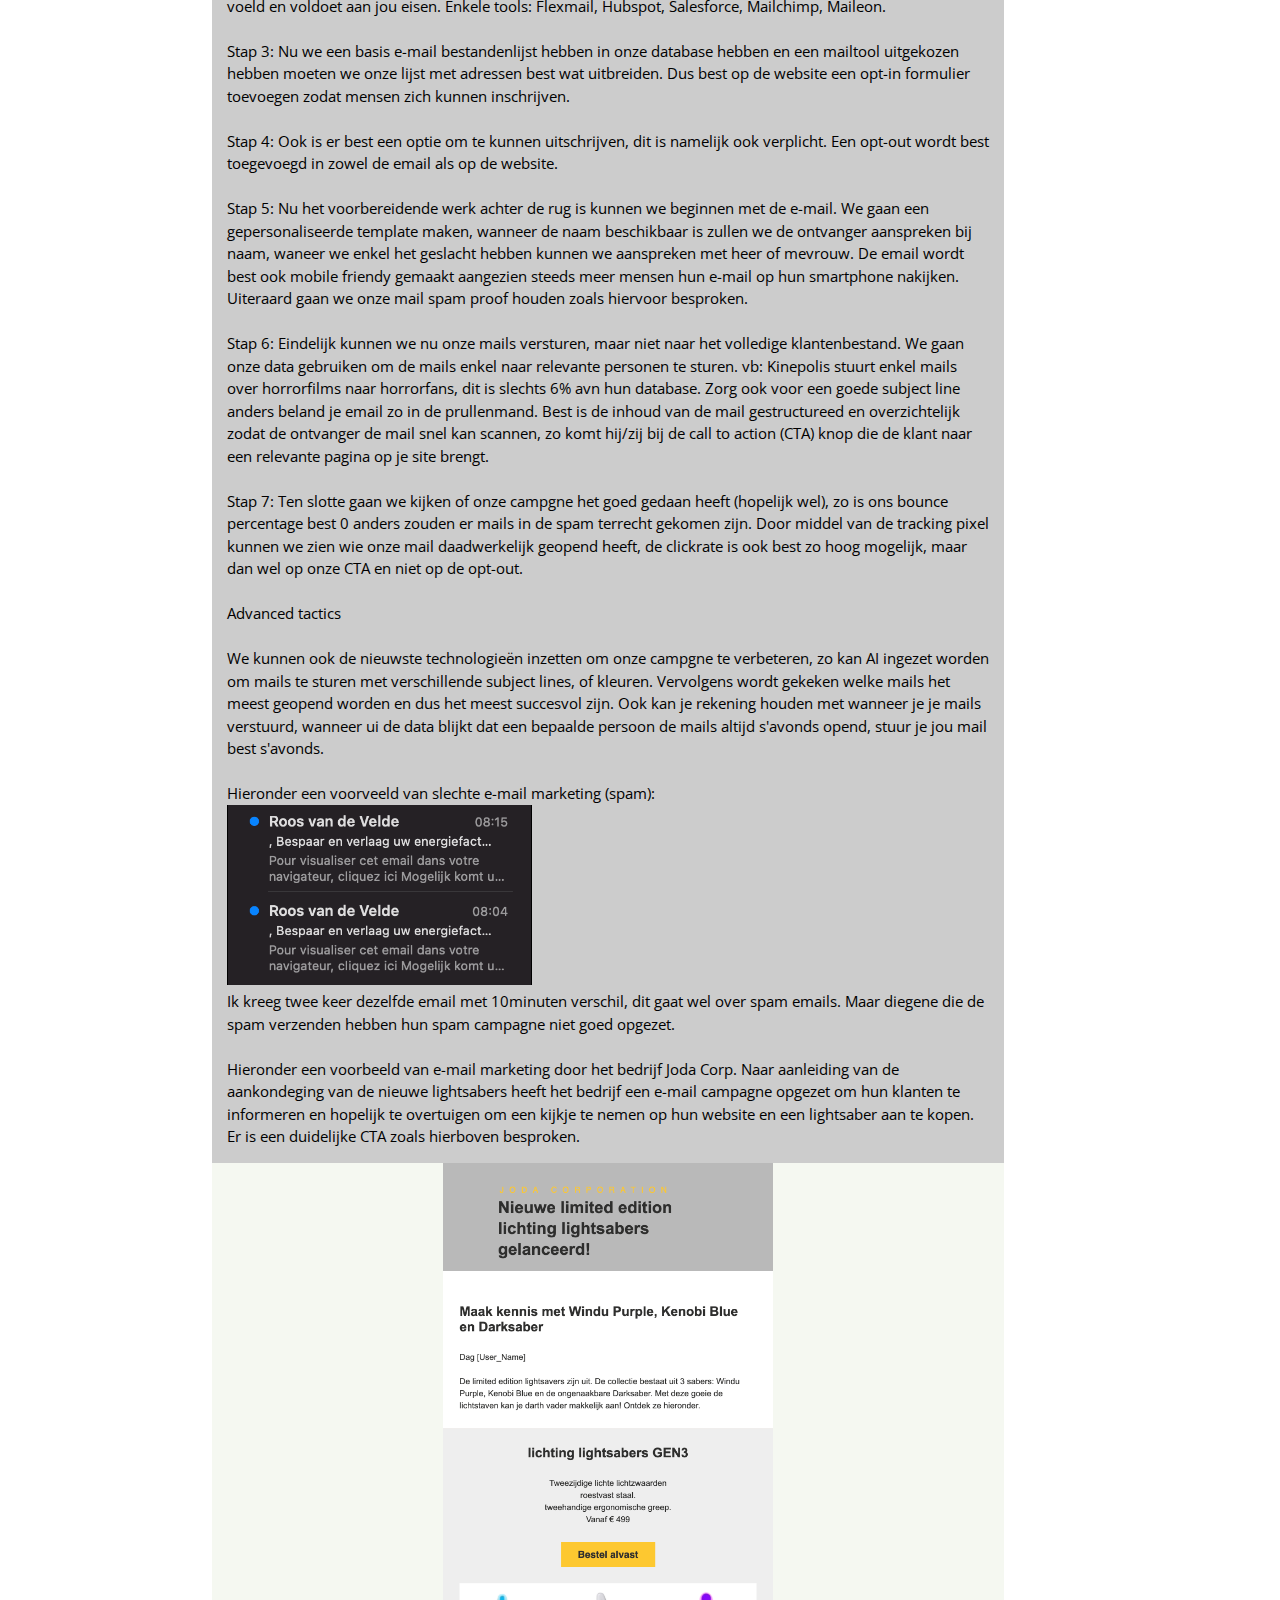
<file: Blog.html>
<!DOCTYPE html>
<html lang="en">
<head>
	<title>TravelBlog Blog By Students</title>
	<meta charset="utf-8">
	<link rel="stylesheet" href="https://use.fontawesome.com/releases/v5.5.0/css/all.css" integrity="sha384-B4dIYHKNBt8Bc12p+WXckhzcICo0wtJAoU8YZTY5qE0Id1GSseTk6S+L3BlXeVIU" crossorigin="anonymous">
	<link rel="stylesheet" href="css/start.css">
	<link rel="stylesheet" href="css/blog.css">
	<link href="https://fonts.googleapis.com/css?family=Open+Sans" rel="stylesheet">
	<link href="https://fonts.googleapis.com/css?family=Source+Serif+Pro" rel="stylesheet">
	<link href="https://fonts.googleapis.com/css?family=Dancing+Script" rel="stylesheet">
	<meta name="viewport" content="width=device-width, initial-scale=1.0">
	<!-- Global site tag (gtag.js) - Google Analytics -->
	<script async src="https://www.googletagmanager.com/gtag/js?id=UA-180081686-1"></script>
	<script>
	  window.dataLayer = window.dataLayer || [];
	  function gtag(){dataLayer.push(arguments);}
	  gtag('js', new Date());

	  gtag('config', 'UA-180081686-1');
	</script>

</head>
<body>
	<div id="topbar">
		<div class="wrapper">
			<ul>
				<li><a href="" title="twitter"><i class="fab fa-twitter"></i></a></li>	
				<li><a href="" title="facebook"><i class="fab fa-facebook-f"></i></a></li>	
				<li><a href="" title="flickr"><i class="fab fa-flickr"></i></a></li>	
				<li><a href="" title="instagram"><i class="fab fa-instagram"></i></a></li>	
				<li><a href="" title="youtube"><i class="fab fa-youtube"></i></a></li>	
			</ul>	
			<form>
				<label for="search"></label>
				<input type="text" id="search" placeholder="Search and hit enter...">
			</form>		
		</div>
	</div>
	<header>
		<div class="wrapper">
			<h1><a href="">Blog Digital Marketing</a></h1>
			<nav>
				<ul class="menu_right">
					<li class="menu"><a href="index.html" class="active">home</a></li>
					<li class="menu"><a href="">blog</a></li>
					<li class="menu"><a href="./Register.html">register</a></li>
				</ul>
			</nav>
		</div>	
	</header>	
	<div id="banner">
		<div class="wrapper">
			<p class='white'>Nov 3, 2020</p>
			<h2 class='white'>Onze blog over Digital Marketing</h2>
			<a class='white'>Hieronder meer</a>
		</div>
	</div>
	<main>
		<div class="wrapper">
			<div class="main_left">
				<h3>Blog'</h3>
				<article>
					<h4>Les 8 - Marketing Automation</h4>
					<img src="img/marketing automation.jpg" alt="Afbeelding marketing automation" width=100%>
					<ul>
						<li>8 december, 2020 by Alexander</li>
					</ul>
					<div class="">
						<p>
							<br>Een mooie citaat/omschrijving van Marketing Automation:
							<br><br><i>“The goal of marketing automation is to get the ‘right’ leads in the hands of sales at the ‘right’ time. In many ways it’s an efficiency story: marketing automation is based on the concept of ‘nurturing’ leads with relevant content until the individual appears ready to buy, and then routing that prospect to a sales rep at the optimal point in the buying process.”
							<br><br>- Joe Chernov, (@joechernov) </i>
							<br>
							<br>Voor een effectieve manier van marketing voeren, zouden de advertenties moeten kloppen met volgende criteria:
							<br>
							<br>•	Right Message – Onderzoeken naar voorkeuren van publiek => bv WAAROM ze je brand leuk vinden? Veel vragen die we kunnen beantwoorden met when, where, why, how… 
							<br>
							<br>•	Right Person – Op zoek gaan naar persoonlijkheid van ontvanger => WAT voor iemand is deze persoon? Financieel, leeftijd, reeds klant of niet ...
							<br>
							<br>•	Right Time – Advertentie op juiste moment verspreiden/toesturen => bv Geen advertentie van nieuwe wagen sturen naar iemand, die nog maar net een nieuwe wagen heeft aangeschaft.
							<br>
							<br>•	Right Channel – Gebruik maken van het juiste medium => Vraagstellen HOE bereik je hen?
							
							<br>
							<br>

							<br>Zo hebben we verschillende vormen van channels: (berichten = alle soorten van advertenties)
							<br>
							<br>•	Single Channel – Gebruik maken van 1 kanaal om hun bericht te verspreiden.
							<br>
							<br>•	Multi Channel – Gebruik maken van meerdere kanalen, zowel online als offline, om berichten te verspreiden.
							<br>	
							<br>•	Omni Channel – Gebruik maken van meerder kanalen, verschillende van multi channel, kiest hierbij de klant welk medium bij hem de voorkeur heeft om de berichten te ontvangen. 
							<br>
							<br>

							<br>Aan de hand van een FLOW hebben we een duidelijker beeld van hoe we aan marketing automation doen.
							<br>
							<div>
								<p>Onze FLOW</p>
								<img src="img/Campagne Seoul.png">
							</div>
							<br>Onze Flow werkt als volgt: Onze persona Peter gaat op zoek naar informatie omtrent reizen naar Seoul. Hierbij worden de keywords: “Seoul”, “Travel” & “Blog” ingegeven en door onze On-page SEO, is deze te linken met onze site.
							<br>
							<br>Als hij onze site heeft aangeklikt, ziet hij de promotie over de korting die men kan verdienen. Hierbij heeft de klant 3 opties, hij kan niet ingaan op de mogelijkheid tot verkrijgen van de korting, hij kan ons volgen op facebook en/of twitter, als derde optie kan hij zich inschrijven voor de nieuwsbrief. Dit zijn meteen 3 channels en als 4de en 5de channel hadden we de site zelf en google als search-engine.<br>
							<br>Na dat men ons volgt op facebook of twitter krijgt men de post te zien waarin de kortingscode staat + de link naar de site waar men deze korting kan gebruiken voor een reis naar Seoul. Na het inschrijven op de nieuwbrief, krijgt men een mail waarin de kortingscode staat met ook de link naar de site voor een reis te boeken naar Seoul. <br>
							<br>Dit was de final stage van de flow, nu kan de kortingscode effectief gebruikt worden op de site van de partner.<br>
							
						
						</p>
						
					</div>
				</article>
				<article>
					<h4>Les 7 - Content Marketing</h4>
					<img src="img/contentMarketing.png" alt="Voorstelling van content marketing">
					<ul>
						<li>30 november, 2020 by Aïcha</li>
					</ul>
					<div id="contentM">
						<h5>Het content marketing verhaal</h5>
						<p>Het doel van de les is om content marketing te linken met de onderwerpen uit de andere lessen.</p>
						<p>Once upon a time ..... in Marketing Land <br>
						 Marketing Land bestaat uit:
						<br>• email marketing
						<br>• SEA Marketing: advertissement
						<br>• Lead Generation
						<br>• Digital Analytics
						<br>• SEO
						<br>• Sociale media
						
						</p>

						<p>
							<br>
						Wanneer je de bovenstaande lijst bekijkt, vraag je zelf dan af waar de bovenstaande zaken uit bestaan:
						<br>•Uit wat bestaat een email marketing?
						<br>•Uit wat bestaat een SEA Marketing ?
						<br>•Hoe doe je aan Lead Generation?
						<br>•Wat analyseer je bij digital analytics? Je analyseert het gedrag van bezoekers met wat precies?
						<br>•Uit wat bestaat een email marketing?
						<br>•Uit wat bestaat SEO?
						<br>•Uit wat bestaat een sociale media post?
						</br>
						</p>
						<p>
							<br> Wat stel je vast? <br> Zolang er geen content is, is er ook geen sprake van de marketing technieken zoals email, sociale media etc. 
						Content marketing komt overal in voor!</p>
						<br>
					
						<p>
							Hedgehog model toegepast op onze website: <br>
							• waar houdt Ji Eun van? <br> Ji Eun houdt van bloggen en ondernemen. <br>
							• Waar is Ji Eun goed in? <br> Westerse bezoekers lokken naar haar website. <br>
							• Wat is Ji Eun's unfair advantage? <br> Ji Eun woont in Korea. Ze Spreekt en schrijft vloeiend Engels. 
							En Ji Eun's weet dat Zuid-Korea enorm populair is in het Westen omwille van K-pop enzovoort. 
							Dit maakt dat zij een sneek-peek kan geven over het leven in Zuid-Korea: shopping, dinning, amusement etc. 
						</p>

						<h4>Story telling toegepast</h4>
						<p> hieronder ziet u storytelling toegepast op de blog</p>
						
						<div class="storytelling">
							<div>
								<p>Ervoor</p>
								<img src="img/geenStory.png">
							</div>
							<div>
								<p>Erna</p>
								<img src="img/storyTelling.png">
							</div>
						</div>


					</div>
				</article>
				<article>
					<h4>Les 6 - Social Media & Influencer Marketing</h4>
					<img src="img/socialeMedia.png" alt="Voorstelling van sociale media">
					<ul>
						<li>30 november, 2020 by Aïcha</li>
					</ul>
					<div class="">
						<p>
							Welke marketing gebruiken bedrijven? 
							<br><br>Het antwoord is dat de meeste bedrijven een mix gebruiken, minstens 2 van de 3 hieronder afgebeelde categorieën.
							<img src="img/Earned-owned-and-paid-media.jpg" alt="Voorstelling van Earned owned and paid media">
						</p>
						<h3>Sociale media toegepast op onze case</h3>
						<p>
							1) Er werd gevraagd om een een Facebook Pagina aan te maken. Een Facebook Pagina in eigen beheer is owned media. 
							Mijn medestudenten die de pagina geliked/gevolgd hebben, dat is earned media.
							Hieronder ziet u alle stappen die genomen werden.
						</p>
						<div>
							<p>Stap 1: Facebook pagina aanmaken</p>
							<img src="img/SocialeMedia/fbPagina.png">
							<p>Stap 2: logo en omslagfoto toevoegen</p>
							<img src="img/SocialeMedia/logoEnOmslagfoto.png">
							<p>Stap 3: medestudenten uitnodigen</p>


							<p>Stap 1: Account Buffer aanmaken met email en wachtwoord</p>
							<p>Stap 2: Account instellen</p>
							<p>a) FB pagina verbinden met buffer</p>
							<div class="buffer">
							<img src="img/SocialeMedia/fbPaginaVerbindenBufferA.png" style="width: 300px;">
							<img src="img/SocialeMedia/fbPaginaVerbindenBufferB.png" style="width: 550px;">	
							<img src="img/SocialeMedia/fbPaginaVerbindenBufferC.png" style="width: 350px;">
							<img src="img/SocialeMedia/fbPaginaVerbindenBufferD.png" style="width: 350px;">
							<img src="img/SocialeMedia/fbPaginaVerbindenBufferE.png" style="width: 350px;">

							</div>
							
							<p>Stap 3: Buffer Analytics instellen</p>
							<img src="img/SocialeMedia/Analytics.png" style="width: 750px;"/>

							<p>Stap 4: campagne aanmaken</p>
							<p>
								Er werd een campagne aangemaakt met als naam: La Vie en Rose. 
								La vie en Rose campagne gaat over Cherry Blossom festival in Seoul. 
								<br>Doel van de campagne is: SMART GOALS,
								<br>•5 mensen naar blog website te lokken tegen 11/12/2020
								<br>•2 mensen een gratis kaart te laten downloaden 11/12/2020
								<br> <img src="img/SocialeMedia/CampagneNaam.png" style="width: 250px;">
								Er werden 3 posts gemaakt en er werd een gepaste datum en tijdstip gekozen.
								<img src="img/SocialeMedia/post1.png"  style="width: 500px;"  ;>
								<img src="img/SocialeMedia/post2En3.png"style="width: 550px;" >
								<img src="img/SocialeMedia/PostAgenda.png" style="width: 400px;">
							</p>

							<p>Stap 5: Impact Meten: sociale media KPI's</p>
							<p> Hieronder ziet men de analytics van de posts. Buffer meet per post het volgende:
								Bereik (aantal unieke personen die de post hebben gezien) en Engagement (hoeverre de doelgroep betrokken zijn met de pos): 
								<br>• aantal comments (engagement)
								<br>• aantal likes (engagement)
								<br>• aantal clicks (engagement)
								<br>• aantal reach (bereik: aantal unieke personen die de post zagen)
								<br>• aantal Shares (engagement)
								<br>
								<img src="img/SocialeMedia/metenA.png"  style="width: 550px;"  ;>
								<img src="img/SocialeMedia/metenB.png"style="width: 550px;" >
								<img src="img/SocialeMedia/metenC.png" style="width: 550px;">


								<div>
									<p>Facebook Statistieken ivm 3 posts:</p>
									<img src="img/SocialeMedia/fbStatistiek.png"/>
								</div>
	

								<br>Doel van de campagne was:
								<br>•5 mensen naar blog website te lokken tegen 11/12/2020
								<br>•2 mensen een gratis kaart laten downloaden 11/12/2020
								
								<br> Conclusie: Doel behaald? dit kunnen we helaas niet controleren. Er is weinig verkeer op onze website: 
								We hebben onze eigen IP-adres er niet uitgefilterd. 
							</p>

							<div>
								<p></p>
							</div>

							<div>
								<p> Verschil Facebook pagina en profiel </p>
								<img src="img/SocialeMedia/verschilFB.png" style="width: 550px;"/>
							</div>
							


							
						</div>
					</div>
				</article>
				<article>
					<h4>Les 5 - E-mail Marketing</h4>
					<img src="img/emailMarketing.png" alt="Voorstelling van email marketing">
					<ul>
						<li>30 november, 2020 by Mattias</li>
					</ul>
					<div class="">
						<p>
							E-mail marketing is een relatief goedkoop en snel medium, daarbij is een campagje via e-mail ook makkelijk meetbaar. 
							Zo kan je nagaan hoeveel mensen de email daadwerkelijk hebben bekeken, en wie de mail niet geopend hebben of waar het in de 
							spam terrechtgekomen is. Over dat laatste: wanneer komt je email zeker in de spam?
							<br>• Wanneer je enkel afbeeldingen gebruikt in je e-mail zonder tekst
							<br>• Verborgen tekst
							<br><br>Hoe organiseren we een goede email campagne?
							<br><br>Stap 1: Om een e-mail campagne te starten hebben we uiteraard email adressen nodig, dit is 
							dus onze eerste stap. Alle data samengooien en nadien opkuisen, de dubbele emails eruit halen en in de database aangeven wie man of vrouw is. 
							<br><br>Stap 2: Vervolgens moet je een tool kiezen, welke tool je kiest maakt niet echt uit, zoek een waar je je goed bij voeld en voldoet aan jou eisen. 
							Enkele tools: Flexmail, Hubspot, Salesforce, Mailchimp, Maileon.
							<br><br>Stap 3: Nu we een basis e-mail bestandenlijst hebben in onze database hebben en een mailtool uitgekozen hebben moeten we onze lijst met 
							adressen best wat uitbreiden. Dus best op de website een opt-in formulier toevoegen zodat mensen zich kunnen inschrijven. 
							<br><br>Stap 4: Ook is er best een optie om te kunnen uitschrijven, dit is namelijk ook verplicht. Een opt-out wordt best toegevoegd in zowel de 
							email als op de website.
							<br><br>Stap 5: Nu het voorbereidende werk achter de rug is kunnen we beginnen met de e-mail. We gaan een gepersonaliseerde template maken, wanneer de naam beschikbaar 
							is zullen we de ontvanger aanspreken bij naam, waneer we enkel het geslacht hebben kunnen we aanspreken met heer of mevrouw. De email wordt best ook mobile friendy gemaakt 
							aangezien steeds meer mensen hun e-mail op hun smartphone nakijken. Uiteraard gaan we onze mail spam proof houden zoals hiervoor besproken.
							<br><br>Stap 6: Eindelijk kunnen we nu onze mails versturen, maar niet naar het volledige klantenbestand. We gaan onze data 
							gebruiken om de mails enkel naar relevante personen te sturen. vb: Kinepolis stuurt enkel mails over horrorfilms naar horrorfans, dit is slechts 6% avn hun 
							database. Zorg ook voor een goede subject line anders beland je email zo in de prullenmand. Best is de inhoud van de mail gestructureed en overzichtelijk zodat de 
							ontvanger de mail snel kan scannen, zo komt hij/zij bij de call to action (CTA) knop die de klant naar een relevante pagina op je site brengt.
							<br><br>Stap 7: Ten slotte gaan we kijken of onze campgne het goed gedaan heeft (hopelijk wel), zo is ons bounce percentage best 0 anders zouden er mails in de spam terrecht gekomen zijn. 
							Door middel van de tracking pixel kunnen we zien wie onze mail daadwerkelijk geopend heeft, de clickrate is ook best zo hoog mogelijk, maar dan wel op onze CTA en niet op de opt-out.
							<br><br>Advanced tactics
							<br><br>We kunnen ook de nieuwste technologieën inzetten om onze campgne te verbeteren, zo kan AI ingezet worden om mails te sturen met verschillende subject lines, of kleuren. 
							Vervolgens wordt gekeken welke mails het meest geopend worden en dus het meest succesvol zijn. Ook kan je rekening houden met wanneer je je mails verstuurd, wanneer ui de data blijkt dat 
							een bepaalde persoon de mails altijd s'avonds opend, stuur je jou mail best s'avonds. 
							<br><br>Hieronder een voorveeld van slechte e-mail marketing (spam):
							<br><img src="img/slechteMailMarketing.png" alt="Een voorbeeld van slechte email marketing" width="40%">
							<br>Ik kreeg twee keer dezelfde email met 10minuten verschil, dit gaat wel over spam emails. Maar diegene die de spam verzenden hebben hun spam campagne niet goed opgezet.
							<br><br>Hieronder een voorbeeld van e-mail marketing door het bedrijf Joda Corp. Naar aanleiding van de aankondeging 
							van de nieuwe lightsabers heeft het bedrijf een e-mail campagne opgezet om hun klanten te informeren en 
							hopelijk te overtuigen om een kijkje te nemen op hun website en een lightsaber aan te kopen. Er is een duidelijke CTA 
							zoals hierboven besproken.
						</p>
						<img id="mailJodaCarp" src="img/emailMarketingJodaCorp.png" alt="Voorbeeld van een email marketing campagne voor Joda Corp">
						<P></P>
					</div>
				</article>
				<article>
					<h4>Les 4 - Search Engine Advertising + Certificaten Google Ads Search & Aanmaken van marketingcampagne</h4>
					<ul>
						<img id="SEA" src="img/SEA.png" alt="SEA"><br>
						<li>3 november, 2020 by Elio & de andere DigitalMarketingBlogSpotters</li>
					</ul>
					<div>
						<p>
							Deze les gaat over Search Engine Advertising, het andere deel van Search Engine Marketing. In deze vorm van marketing betalen bedrijven zoekmachines om hun advertenties te tonen. Het valt onder Pay-per-click adverteren (PPC). Dit betekent dat de plaatser van de advertentie betaalt bij elke klik op de advertentie.

						</p>
						<p>
							De advertentie wordt getoond bij specifieke keywords die bij het opstellen van de advertentie zijn overeengekomen. Aan de ene hand is het in het beste interesse van het bedrijf om zo relevant mogelijke keywords te kiezen zodat er een grotere kans is dat er mensen op klikken. Aan de andere hand zijn bepaalde keywords meer in vraag dan andere, wat ze duurder maakt en er een soort van veiling ontstaat.
						</p>
						<p>
							Als toepassing op deze les hebben we elk de 'Google Ads Search Certification' gehaald (zie de onderstaande screenshots). Deze cursus van Google leert de basis aan van het adverteren op Google platformen en verbreedt je kennis over PPC-adverteren in het algemeen. Daarnaast hebben we ook alle vier een ad aangemaakt voor het proces eens te doorgaan.
						</p>
						<p>Behaalde Google Ads Search certificaten van de 4 groepsleden:  
							<a href="img/Google Ads Search Certification _ Alexander Screve.pdf" alt="Certificaat Alexander">Certificaat Google Ads Search Alexander,</a><br>
							<a href="img/Elio_Google_Ads_Certification.png" alt="Certificaat Elio">Certificaat Google Ads Search (E)lio (Tcho)lakov,</a><br>
							<a href="img/GoogleAdsMattias.png" alt="Certificaat Mattias">Certificaat Google Ads Search Mattias Van Schelvergem,</a><br>
							<a href="img/GoogleAdsCertificaat_AïchaMokhtar.png" alt="Certificaat Aïcha">Certificaat Google Ads Search Aïcha Mokhtar.</a>
						<p>
					</div>
					<img src="img/screen aanmaken marketingcampagne.png" alt="afbeelding marketingcampagne">
					<img src="img/Elio_Ad_Campaign.png" alt="afbeelding marketingcampagne Elio">
					<img src="img/AdcampagneMattias.png" alt="afbeelding marketingcampagne Mattias">
					<img src="img/AdcampagneAicha.png" alt="afbeelding marketingcampagne Aïcha">
				</article>
				<article>
					<h4>Les 3 - Search Engine Optimization</h4>
					<img src="img/SEO.jpg" alt="afbeelding SEO">
					<ul>
						<li>15 oktober, 2020 by Alexander</li>
					</ul>
					<div>
						<p>
							<br>Deze week ging het over SEM & SEO, de marketing en optimization van de search engine’s.
							<br><br>Bij SEM is de overkoepelende term voor SEA & SEO. Bij SEA (Search Engine Advertising) is het zo dat ondernemingen Google kunnen betalen voor hun advertenties (site) bovenaan de zoeklijst weer te geven. Zo is het verschil met SEO dat de ondernemingen niet betalen voor een ranking, maar een hoge plaats kunnen verdienen door de meest relevante inhoud te hebben wanneer iemand een zoekterm ingeeft.
							<br>Bij SEA kan dit bestaan uit:
							<br>
							<br>•	Paid search ads
							<br>•	Paid search advertising
							<br>•	PPC
							<br>•	Cost-per-click
							<br>•	Cost-per-thousand impression
							<br>•	SEA
							<br>
							<br>

							<br>Wanneer we gaan kijken naar SEO zijn de verschillende onderdelen:
							<br>
							<br>•	Technical SEO
							<br>o	Crawling : Afgaan van alle webpagina’s & indexeren ervan.
							<br>o	Indexing : Verzamelen van de webpagina’s & opslaan in de database.
							<br>
							<br>•	On-Page SEO
							<br>o	Page & Content Optimization : Zorgen voor een aangename, correcte en duidelijke informatie op de site. (Geven wat de bezoeker verwacht van de site)
							<br>	
							<br>•	Off-Page SEO
							<br>o	Website Promotion : Kernwoorden, Sociale media (netwerk aan mensen), Local directories, …
							<br>o	Ranking : Plaatsbepaling van de site a.d.h.v. SERP (Kwaliteit & relevantie van de backlinks)
							<br>
							<br>

							<br>Welke technieken kunnen worden toegepast voor een SEO:
							<br>
							<br>•	Technical SEO
							<br>o	Duidelijke URL’s : Deel ‘domain’ & deel ‘slug’ => duidelijk leesbaar en gemakkelijk te onthouden.
							<br>o	Markup-schema : Omschrijving van de site/bedrijf
							<br>
							<br>•	On-Page SEO
							<br>o	Meta data : Correcte verwijzing/omschrijving van de site
							<br>o	Gebruik van kernwoorden
							<br>o	Pillar page : Hoofdonderwerp van je pagina met dan opdelingen van kleine stukjes informatie opgedeeld in subtopics. In menu hyperlinks voorzien naar verschillende delen van de pagina. Links naar gedetailleerde info over het onderwerp.
							<br>o	Content : Concreet & duidelijk
							<br>o	Internal linking : links op eigen site die verwijzen naar een andere pagina op je eigen site.
							<br>
							<br>•	Off-Page SEO
							<br>o	Ranking => Link building : Links op andere platformen en media naar jouw site & omgekeerd.
							<br>o	Tags : Volgen van gebruikersgebruik van site.


						</p>
					</div>
				</article>
				<article>
					<h4>Les 2 - Google Analytics</h4>
					<img id="googleAnalyticsSmall" src="img/googleAnalyticsSmall.png" alt="afbeelding GA">
					<ul>
						<li>8 oktober, 2020 by Mattias</li>
					</ul>
					<div class="googleAnalytics">
						<p>
							Na de intro van vorige week hadden we het deze week over Google Analytics, een krachtige tool om het 'verkeer' op je website te analiseren.
							Hierdoor kan bijvoorbeeld nagegaan worden hoe bezoekers op je website terrecht komen, via mail, andere site, ect.
							Er zijn uiteraard nog veel meer mogelijkheden, als bedrijf zet je dus best een aantal goals die je wil behalen. 
							Onze doelen:<br>
							<br>• 30 bezoekers bezoeken de website
							<br>• De bezoekers blijven gemiddeld 3 min op de website
							<br>• 10 bezoekers downloaden de gratis kaart van Seoel<br>
							<br>We zijn gestart vanuit een bestaand Google Analytics account, waarna we de tracking code toegevoegd hebben aan onze website. 
							Vervolgens was het even wachten tot de connectie geslaagd was en de data binnen kwam. Nadien hebben we onze "goals" toegevoegd.<br>
							<img id="aantalBezoekers" src="img/aantalBezoekers.png" alt="Aantal bezoekers reeds op de site in de laatste 90dagen">
							<br>Op bovenstaande afbeelding zien we het aantal bezoekers van de laatste 90 dagen, dit waren er 20 in de laatse 90 dagen. 
							Een volgende doelstelling was om de gebruikers minstens 3 minuten op de website vast te houden, dit zou willen zeggen dat onze blogs gelezen worden. 
							Op onderstaande afbeelding zien we dat in de laatse 90 dagen 24 gebruikers 3 minuten of lager op de website vertoeft hebben. <br>
							<img id="goals" src="img/goals.png" alt="Overzicht goals in de laatste 90dagen">
							<br>Op onderstaande afbeelding is te zien hoe het aantal downloads van de "Seoel kaart" ingesteld is op Google Analytics, het is een click event waarna een increment van 
							1 bijgehouden wordt door Google Analytics. Wanneer deze kaart 10 keer gedownload is zal het increment 10 keer getriggerd zijn.<br>
							<img id="setupAantalDownloads" src="img/setupAantalDownloads.png" alt="Overzicht van hoe het aantal downloads gerealiseerd wordt in GA">
					</div>
				</article>
				<article>
					<h4>Les 1 - Lead Generation</h4>
					<img src="img/leadgeneration.png" alt="afbeelding Lead Generation">
					<ul>
						<li>4 oktober, 2020 by Elio</li>
					</ul>
					<div>
						<p>
							Deze eerste les hebben we geleerd over Lead Generation.
							Een lead is iemand die interesse kan tonen in een product of service van ons bedrijf.
							We kunnen we opdelen in een marketing qualified lead (MQL) en een sales qualified lead (SQL).
							Lead Generation betekent dus letterlijk het genereren van leads.
							<br><br>
							We kunnen dit op verschillende manieren meten:
							<br>• Visitors-to-lead
							<br>• Leads-to-opportunity
							<br>• Opportunity-to-win
							<br>• Return on Investment (ROI)
							<br>• Average Customer Lifetime Value (CLTV)
							<br>• Cost-per-Click (CPC)
							<br>• Cost-per-lead (CPL)
							<br>• Lead generation rate per channel
							<br> <br>
							<u>De volgende dingen hebben wij toegepast op onze website:</u>
							<br> <br>• <b>Peer Pressure</b>: Doordat er al veel gelijkaardige personen aangemeld zijn voor een abonnement ga je het sneller vertrouwen en
							zelfs het gevoel krijgen dat je iets mist. Op onze website passen we dit toe bij de nieuwsbrief: "Join 10 000 tourists of Seoul!"
							<br> <br>• <b>'Free Content'</b>: Je geeft een voorproefje van wat mensen kunnen krijgen door iets klein te geven. In ons geval is dit een gids. Dan daarnaast hebben we een knop/afbeelding die een link is naar de register-pagina. De gebruiker geeft in ruil voor onze content zijn gegevens waardoor we weten dat hij al MQL is.
							<br> <br>• <b>Testemonials</b>: Dit geeft het gevoel dat een persoon die naast je staat je vertelt dat dit te vertrouwen is en de moeite waard is.
					</div>
				</article>
				
			</div>
		</div>
	</main>
	<footer>
		<div class="wrapper">
			<small>© 2020 copyright TravelBlog</small>
			<p>Design by DigitalMarketingBlogSpotters</p>
		</div>		
	</footer>
</body>
</html>
</file>
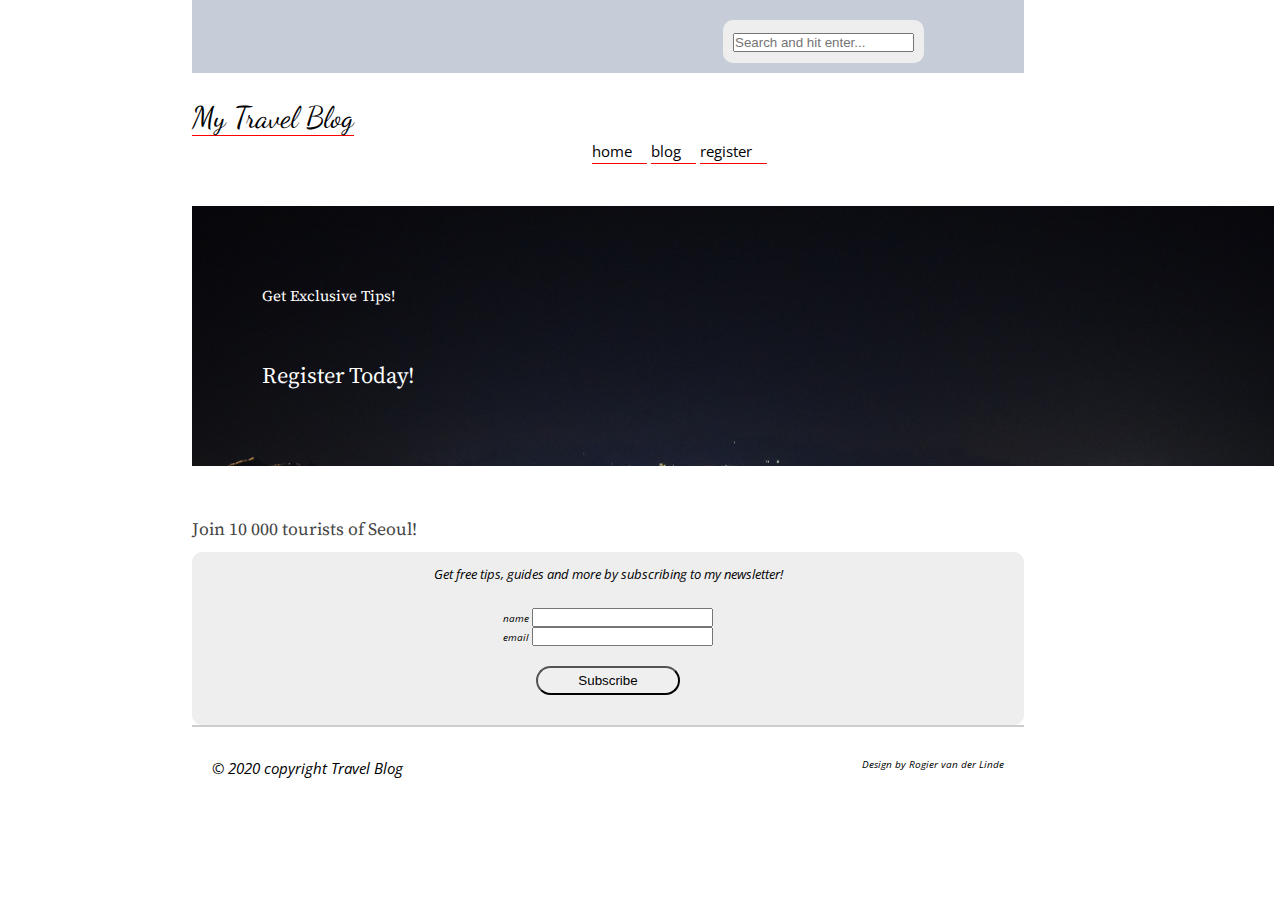
<file: Register.html>
<!DOCTYPE html>
<html lang="en">
<head>
	<title>Travelblog Home</title>
	<meta charset="utf-8">
	<link rel="stylesheet" href="https://use.fontawesome.com/releases/v5.5.0/css/all.css" integrity="sha384-B4dIYHKNBt8Bc12p+WXckhzcICo0wtJAoU8YZTY5qE0Id1GSseTk6S+L3BlXeVIU" crossorigin="anonymous">
	<link rel="stylesheet" href="css/start.css">
	<link rel="stylesheet" href="css/blog.css">
	<link href="https://fonts.googleapis.com/css?family=Open+Sans" rel="stylesheet">
	<link href="https://fonts.googleapis.com/css?family=Source+Serif+Pro" rel="stylesheet">
	<link href="https://fonts.googleapis.com/css?family=Dancing+Script" rel="stylesheet">
	<meta name="viewport" content="width=device-width, initial-scale=1.0">
	<!-- Global site tag (gtag.js) - Google Analytics -->
	<script async src="https://www.googletagmanager.com/gtag/js?id=UA-180081686-1"></script>
	<script>
	  window.dataLayer = window.dataLayer || [];
	  function gtag(){dataLayer.push(arguments);}
	  gtag('js', new Date());

	  gtag('config', 'UA-180081686-1');
	</script>

</head>
<body>
	<div id="topbar">
		<div class="wrapper">
			<ul>
				<li><a href="" title="twitter"><i class="fab fa-twitter"></i></a></li>	
				<li><a href="" title="facebook"><i class="fab fa-facebook-f"></i></a></li>	
				<li><a href="" title="flickr"><i class="fab fa-flickr"></i></a></li>	
				<li><a href="" title="instagram"><i class="fab fa-instagram"></i></a></li>	
				<li><a href="" title="youtube"><i class="fab fa-youtube"></i></a></li>	
			</ul>	
			<form>
				<label for="search"></label>
				<input type="text" id="search" placeholder="Search and hit enter...">
			</form>		
		</div>
	</div>
	<header>
		<div class="wrapper">
			<h1><a href="">My Travel Blog</a></h1>
			<nav>
				<ul class="menu_right">
					<li class="menu"><a href="index.html" class="active">home</a></li>
					<li class="menu"><a href="">blog</a></li>
					<li class="menu"><a href="./Register.html">register</a></li>
				</ul>
			</nav>
		</div>	
	</header>	
	<div id="banner">
		<div class="wrapper">
			<p class='white'>Get Exclusive Tips!</p>
			<h2 class='white'>Register Today!</h2>
		</div>
	</div>
	<main>
		<h3>Join 10 000 tourists of Seoul!</h3>
					<form>
						<p><small><i>Get free tips, guides and more by subscribing to my newsletter!<i><small></p><br>
						<p>
							<label for="name">name</label>
							<input type="text" id="name" required>
						</p>
						<p>
							<label for="email">email</label>
							<input type="text" id="email" required>
						</p>
						<p>
							<button class="BT" type="submit">Subscribe</button>
						</p>
					</form>
	</main>
	<footer>
		<div class="wrapper">
			<small>© 2020 copyright Travel Blog</small>
			<p>Design by Rogier van der Linde</p>
		</div>		
	</footer>
</body>
</html>
</file>
<file: css/start.css>
/**
 * Stylesheet used for all sites
 *
 * @author Rogier van der Linde <rogier.vanderlinde@kahosl.be>
 *
 */


html {
	font-size: 0.625em;  /* set 1 rem = 16px * 0.625 = 10px */
}

* {
	box-sizing: border-box; /* width and height include paddings and borders */
	margin: 10; /* wipe out browser differences */
	padding: 5; /* wipe out browser differences */ 
}
</file>
<file: css/index.css>
/**
 * General stylesheet for Mutw
 *
 * @author Rogier van der Linde <rogier.vanderlinde@kahosl.be>
 * @author Mattias Van Schelvergem
 * @author Aïcha Mokhtar
 *
 */

/* ------------------------------------  INDEX  ------------------------------------------ */


body {
    color: #222;
    font-family: 'Open Sans', sans-serif;
    font-size: 1.5rem;
    line-height: 1.5;
    width: 80%;
    padding-left: 15%; 
}

/**de menu's spacie geven*/
#topbar li+li{
   margin-left: 1.5rem
}


*{
    color: black;
    box-sizing: border-box;
    margin: 0;
    padding: 0;
}

/**de lijntjes onder link weg halen*/
a{
    text-decoration: none;
}

a:hover, a:focus, a.active{
    color: red;
}

h2,h3,h4{
    font-family: 'Source Serif Pro', Serif;
    font-weight: normal;
    color: #444;
}

h1{
    font-family: 'Dancing Script', cursive;
    font-weight: normal;
    color: #444;
}


.main_left h3::after{
    content: '';
    display: block;
    border-bottom: 1px solid #C0627b;
    width: 5rem;
    margin-bottom: 3rem;
    margin-top: 1rem;
}

.wrapper li{
    display: inline;	    
}

#topbar .wrapper{
    list-style-type: none;
    display: flex;
    flex-flow: row nowrap;
    justify-content: space-between;
    align-items: inline;
    padding: 10rem;
    padding-bottom: 1rem;
    padding-top:1rem;	  
    background-color: #c7cdd8; 
    width: 140%; 
}

header .wrapper{
    align-items: flex-start;
    display: inline;
    justify-content: space-between;
    flex-flow: row-reverse;
    padding-top: 2rem;
    padding-bottom: 3rem;
    padding: 8rem;
}

.menu a{
    color: black;
    display: inline-block;
    padding-right: 1.5rem;
}

.menu_right{
    padding-left: 40rem;
}

#banner{
    width: 130%;
   padding: 5rem;
   background-image: url(../img/seoul_skyline.jpg);	
   background-size: cover;	
   margin-top: 2rem;
   margin-bottom: 5rem;
   background-blend-mode: multiply;
}

.white {
    font-family: 'Source Serif Pro', Serif;
    font-weight: normal;
    color: white;
    line-height: 8rem;
}

.Wrapper{
    max-width: 100%;
    margin: 0 auto;
    padding: 0.2rem;
    width: 100%;
}

/** de 2 kolommen naast elkaar zetten*/
main .wrapper{
    display: flex;
    justify-content: space-between;
    padding-top: 4rem;
    padding-bottom: 4rem;
}

div{
    display: block;
}

.main_left h4{
    
    text-align: center;
    padding: 2rem 0;
    font-size: 1.7rem;
}

img{
    max-width: 100%
}

.article_details{
    list-style: none;
    font-size: 1.5rem;
    text-align: center;
    padding: 1rem 0;
    background-color: grey;
}

#img_me{
   width: 60%;
   float:right;
   margin-left: 1rem;
}

.main_right section{
   margin-bottom: 2rem;
   margin-left: 5rem;

}

article{
   background-color: #ccc;
   margin-bottom: 5rem
}

footer .wrapper small{
   font-size: 1.5rem;
}

footer .wrapper{
   border-top: 2px solid #ccc;
   display: flex;
   flex-flow: nowrap;
   justify-content: space-between;
   padding-bottom:3rem; 
   padding-top:3rem;
}

.wrapper{
   max-width: 100%;
   padding: 0 2rem;
   margin: 0 auto;
   width: 100%;
}

form {
   background-color: #eee;
   border:none;
   color: #000;
   padding: 1rem;
   text-align: center;
   border-radius: 1rem;
   margin-top: 1rem;
}

.BT{
   color: black;
   size: 15rem;
   padding-left: 4rem;
   padding-right: 4rem;
   padding-top: 0.5rem;
   padding-bottom: 0.5rem;
   border-radius: 2rem;
   margin: 2rem;
}

#contact_form textarea, #contact form input{
   background-color: #eee;
   border:none;
   color: #000;
   padding: 1rem;
   text-align: center;
   border-radius: 1rem;
   background-color: red;
}

#contact_form input, #contact form label, #contact form label{
   display: block;
   font-size: 1.5rem;
   width: 75%;
}

section .contact{
   margin: 5rem;
}

div .main_left p{
   margin-top: 3rem;
}

div .main_left li, a{
   text-align: center;
}

/** H4 naar links centereren */
#downloadSeoulIMG {
    text-align: left;
}



@media (min-width: 37.5em){
   
}

#story {
    margin: 2rem 2rem;
}

#story p {
    margin: 0;
    font-size: 1.5rem;
    font-family: Georgia, 'Times New Roman', Times, serif;
    line-height: 1.5;

}
</file>
<file: css/blog.css>
/**
 * General stylesheet for Mutw
 *
 * @author Rogier van der Linde <rogier.vanderlinde@kahosl.be>
 * @author Mattias Van Schelvergem
 * @author Aïcha Mokhtar
 *
 */

/* -----------------------------------   BLOG   ------------------------------------------ */


 body {
 	color: #222;
 	font-family: 'Open Sans', sans-serif;
 	font-size: 1.5rem;
 	line-height: 1.5;
 	width: 80%;
 	padding-left: 15%; 
 }

/**de menu's spacie geven*/
#topbar li+li{
	margin-left: 1.5rem
}


#contentM p{
	margin: 0;
	padding: 0;
}

#contentM {
	padding: 1rem;
}

 *{
 	color: black;
 	box-sizing: border-box;
 	margin: 0;
 	padding: 0;
 }

/**de lijntjes onder link weg halen*/
 a{
	 text-decoration: none;
	 border-bottom: 1px solid red;
 }

 a:hover, a:focus, a.active{
 	color: red;
 }

 h2,h3,h4, h5{
 	font-family: 'Source Serif Pro', Serif;
 	font-weight: normal;
 	color: #444;
 }

 h1{
 	font-family: 'Dancing Script', cursive;
 	font-weight: normal;
 	color: #444;
 }

 h5 {
	 font-size: 2rem;
	 padding: 1em;
 }


 .main_left h3::after{
 	content: '';
 	display: block;
 	border-bottom: 1px solid #C0627b;
 	width: 5rem;
 	margin-bottom: 3rem;
 	margin-top: 1rem;
 }

 .wrapper li{
 	display: inline;	    
 }

 #topbar .wrapper{
 	list-style-type: none;
 	display: flex;
 	flex-flow: row nowrap;
 	justify-content: space-between;
 	align-items: inline;
 	padding: 10rem;
 	padding-bottom: 1rem;
 	padding-top:1rem;	  
 	background-color: #c7cdd8; 
 	width: 140%; 
 }

 header .wrapper{
 	align-items: flex-start;
 	display: inline;
 	justify-content: space-between;
 	flex-flow: row-reverse;
 	padding-top: 2rem;
 	padding-bottom: 3rem;
 	padding: 8rem;
 }

 .menu a{
 	color: black;
 	display: inline-block;
 	padding-right: 1.5rem;
 }

 .menu_right{
 	padding-left: 40rem;
 }

 #banner{
 	width: 130%;
	padding: 5rem;
	background-image: url(../img/seoul_skyline.jpg);	
	background-size: cover;	
	margin-top: 2rem;
	margin-bottom: 5rem;
	background-blend-mode: multiply;
 }

.white {
 	font-family: 'Source Serif Pro', Serif;
 	font-weight: normal;
 	color: white;
 	line-height: 8rem;
 }

 .Wrapper{
 	max-width: 100%;
 	margin: 0 auto;
 	padding: 0.2rem;
 	width: 100%;
 }

/** de 2 kolommen naast elkaar zetten*/
 main .wrapper{
 	display: flex;
 	justify-content: space-between;
 	padding-top: 4rem;
 	padding-bottom: 4rem;
 }

 div{
 	display: block;
 }

 .main_left h4{
 	font-size: 2.5rem;
 	text-align: center;
 	padding: 2rem 0;
 }

 img{
 	max-width: 100%
 }

 .article_details{
 	list-style: none;
 	font-size: 1.5rem;
 	text-align: center;
 	padding: 1rem 0;
 	background-color: grey;
 }

#img_me{
	width: 60%;
	float:right;
	margin-left: 1rem;
}

.main_right section{
	margin-bottom: 2rem;
	margin-left: 5rem;

}

.storytelling {
	display: flex;
}


.buffer {
	display: flex;
	flex-wrap: wrap;
	justify-content: flex-start;
}

article{
	background-color: #ccc;
	margin-bottom: 5rem
}

footer .wrapper small{
	font-size: 1.5rem;
}

footer .wrapper{
	border-top: 2px solid #ccc;
	display: flex;
	flex-flow: nowrap;
	justify-content: space-between;
	padding-bottom:3rem; 
	padding-top:3rem;
}

.wrapper{
	max-width: 100%;
	padding: 0 2rem;
	margin: 0 auto;
	width: 100%;
}

form {
	background-color: #eee;
	border:none;
	color: #000;
	padding: 1rem;
	text-align: center;
	border-radius: 1rem;
	margin-top: 1rem;
}

.BT{
	color: black;
	size: 15rem;
	padding-left: 4rem;
	padding-right: 4rem;
	padding-top: 0.5rem;
	padding-bottom: 0.5rem;
	border-radius: 2rem;
	margin: 2rem;
}

#contact_form textarea, #contact form input{
	background-color: #eee;
	border:none;
	color: #000;
	padding: 1rem;
	text-align: center;
	border-radius: 1rem;
	background-color: red;
}

#contact_form input, #contact form label, #contact form label{
	display: block;
	font-size: 1.5rem;
	width: 75%;
}

section .contact{
	margin: 5rem;
}

div .main_left p{
	margin-top: 3rem;
	padding: 1em;
}

div .main_left li{
	text-align: center;
	padding: 1em;
}


/** ------------- Google Analytics ----------------*/

#googleAnalyticsSmall {
	max-width: 100%;
}

#aantalBezoekers {
	max-width: 80%;
	padding: 1.5em;
}

#goals {
	max-width: 60%;
	padding: 1.5em;
}

#setupAantalDownloads {
	max-width: 60%;
	padding: 1.5em;
}



@media (min-width: 37.5em){
	
}
</file>
